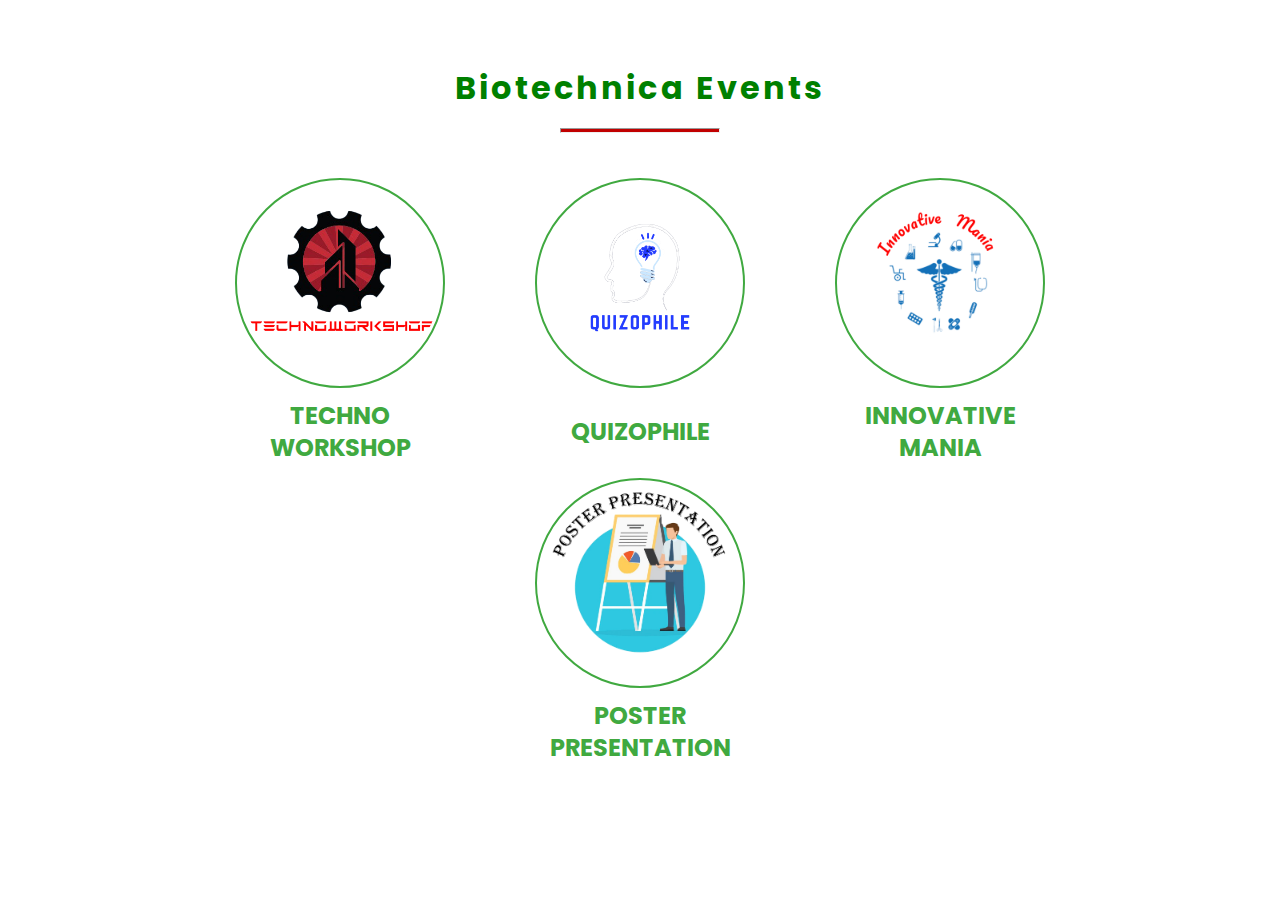
<file: assets/pages/biotechnia.html>
<!DOCTYPE html>
<html lang="en">

<head>
     <meta charset="UTF-8">
     <meta http-equiv="X-UA-Compatible" content="IE=edge">
     <meta name="viewport" content="width=device-width, initial-scale=1.0">
     <link rel="stylesheet" href="/assets/css/event-portfolio.css">

     <!-- fonts -->
     <link rel="preconnect" href="https://fonts.googleapis.com">
     <link rel="preconnect" href="https://fonts.gstatic.com" crossorigin>
     <link href="https://fonts.googleapis.com/css2?family=Edu+QLD+Beginner&family=Open+Sans:wght@300&family=Poppins:ital,wght@0,200;0,400;0,500;1,200;1,300&display=swap"
          rel="stylesheet">
     <script src="https://code.jquery.com/jquery-3.4.1.min.js"
          integrity="sha256-CSXorXvZcTkaix6Yvo6HppcZGetbYMGWSFlBw8HfCJo=" crossorigin="anonymous"></script>
     <title>Biotechnica</title>
</head>

<body>
     <section class="events-wrapper">
          <div class="event-heading">
               <h2>Biotechnica Events</h2>
               <hr>
          </div>

          <div class="events">

               <div id="bio1" class="event-card">
                    <div class="event-img">
                         <img src="/assets/images/events/technoWorkshop_logo.png" alt="Event-1" />
                    </div>
                    <div class="event-title">
                         <h2>TECHNO WORKSHOP</h2>
                    </div>
               </div>
               <div id="bio2" class="event-card">
                    <div class="event-img">
                         <img src="/assets/images/events/quizophile_logo.png" alt="Event-2" />
                    </div>
                    <div class="event-title">
                         <h2>Quizophile</h2>
                    </div>
               </div>
               <div id="bio3" class="event-card">
                    <div class="event-img">
                         <img src="/assets/images/events/InnovativemaniaLOGO.png" alt="Event-3" />
                    </div>
                    <div class="event-title">
                         <h2>Innovative Mania</h2>
                    </div>
               </div>
               <div id="bio4" class="event-card">
                    <div class="event-img">
                         <img src="/assets/images/events/posterpresentationBio_logo.png" alt="Event-4" />
                    </div>
                    <div class="event-title">
                         <h2>Poster Presentation</h2>
                    </div>
               </div>
          </div>
          <div id="viewBio1" class="viewer-wrapper">
               <div class="btn-close ">
                    X
               </div>
               <div class="container">
                    <div class="imgBx">
                         <img src="/assets/images/events/technoWorkshop_poster2.png">
                    </div>
                    <div class="details">
                         <div class="content">
                              <h2>Techno Workshop<br><br>
                              </h2>
                              <p class="desc">
                                   Capital Equipment of Cardiac OT <br><br>
                                   <b>Rules & Regulations</b>: <br>
                                   <b>(1)</b> Registration will be based on first come first serve basis. <br>
                                   <b>(2)</b> Certificate will be given to the each participant. <br><br>
                                   <b>Date & Time</b>: 14/10/2022-Friday-2nd slot (1:30PM-3:30PM) <br><br>
                                   <b>Venue</b>: Room no. 120, Biomedical Main Building <br><br>
                                   <b>Faculty Coordinators</b>: <br>
                                   Prof. R.K. Patel <br><br>
                                   <b>Student Coordinators</b>: <br>
                                   Yash Chaudhary <br>
                                   Sidharthsinh Jadeja
                              </p>
                              <div class="btn-div"><h3>Log-in or sign-up to participate in this event.</h3></div>
                         </div>
                    </div>
               </div>
          </div>
          <div id="viewBio2" class="viewer-wrapper">
               <div class="btn-close ">
                    X
               </div>
               <div class="container">
                    <div class="imgBx">
                         <img src="/assets/images/events/quizophile_poster2.png">
                    </div>
                    <div class="details">
                         <div class="content">
                              <h2>Quizophile<br><br>
                              </h2>
                              <p class="desc">
                                   There will be a quiz competition between participants based on technical area,
                                   current affairs , film & media etc .It will be having 4 rounds of the quiz consist of
                                   different formats like rapid fire round , Buzzer round, audio &visual round and
                                   general around <br><br>

                                   <b>Rules & Regulations</b>: <br>
                                   <b>(1) General Round</b>: In this round each team has its own quota of 6 questions
                                   and other
                                   questions passed to it from the previous team that did not answer. A team gets 30
                                   seconds to answer the question intended for it, and is awarded 30 points for
                                   answering it. <br>
                                   <b>(2) Rapid Fire round</b>: In this round each team will be asked 10 questions one
                                   after another. On the immediate completion of a question, each team gets 5 seconds to
                                   answer it. If a team is not able to answer a question, they can pass it for the next
                                   question. There is no team discussion in this round. 10 points is awarded for the
                                   correct answer. <br>
                                   <b>(3) Buzzer Round</b>: 10 questions will be fired at all the teams one after
                                   another. The
                                   teams can discuss among themselves and then press the buzzer/bell to answer the
                                   question first. No discussion is allowed after pressing the buzzer. The question has
                                   to be answered in 20 seconds. If a question is not answered by the first team who
                                   pressed the bell. The team that pressed the bell next gets to answer. The team that
                                   presses the buzzer/bell first gets a chance to answer it. 10 points for the correct
                                   answer and minus 5 points for the wrong answer. If a team doesn't answer or gives
                                   wrong answers after they press buzzer they also lose 5 points. <br>
                                   <b>(4) Audio-Visual round</b>: Each Team will be shown a picture with a quotation.
                                   The team has
                                   to complete the quotation. The team has 15 seconds to complete the quotation. The
                                   teams will be made to listen to an audio clip. The team has to guess the name of the
                                   song or sing certain lines from the song as asked by the quiz master. Questions will
                                   not be passed to the next team. <br><br>

                                   <b>Evaluation Criteria</b>: <br>
                                   Maximum correct answer gets the point. <br><br>

                                   <b>Date & Time</b>: 15th oct 2022 - 11:30 PM TO 01:30 PM <br><br>
                                   <b>Venue</b>: 120, Main Building <br><br>
                                   <b>Faculty Coordinators</b>: <br>
                                   Prof. Heena Patel <br>
                                   Prof.Vaishvi Patel <br><br>

                                   <b>Student Coordinators</b>: <br>
                                   Bhoomi Patel <br>
                                   Shah Jaydeep <br>
                                   Jain Dhaumya <br><br>
                              </p>
                              <div class="btn-div"><h3>Log-in or sign-up to participate in this event.</h3></div>
                         </div>
                    </div>
               </div>
          </div>
          <div id="viewBio3" class="viewer-wrapper">
               <div class="btn-close ">
                    X
               </div>
               <div class="container">
                    <div class="imgBx">
                         <img src="/assets/images/events/InnovativeManiaposter2.png">
                    </div>
                    <div class="details">
                         <div class="content">
                              <h2>Innovative Mania<br></h2><br>
                              <div style="display: flex;">
                                   <div style="width: 200px;">
                                        <h4>Sponsored by : </h4>
                                   </div>
                                   <div>
                                        <img src="/assets/images/SSIP_LOGo_cropped.png" alt="SSIP" style="height: 70%; width: 30%">
                                   </div>
                              </div>
                              <p class="desc">
                                   We welcome new innovative ideas And Provide Stage For the Students So they can
                                   Perform their Innovative Ideas & Represent Their Models. <br><br>

                                   <b>Rules & Regulations</b>: <br>
                                   <b>(1)</b> The project may be undertaken by individual student or in group not
                                   exceeding
                                   three members. <br>
                                   <b>(2)</b> There will be 2 stage assessments of Projects for final selection. <br>
                                   I. PHASE I, which is Pre-assessment stage, Based on the project abstract submitted by
                                   you. <br>
                                   II. PHASE II which is final assessment stage, Based on Video demonstration of working
                                   of project send by you. <br>
                                   <b>(3)</b>The participants will have to send their Project abstract on or before 05
                                   oct 2022,
                                   4:00 PM to hbc02@ganpatuniversity.ac.in with the Title of your project. <br>
                                   <b>(4)</b> There should be a title, name of team members, college name, email address
                                   and
                                   mobile number at the top of the abstract. <br>
                                   <b>(5)</b> The abstract will be selected on the basis of; <br>
                                   I. Addresses the critical challenges of the current health care scenario. <br>
                                   II. Innovation - either replacing the current technology or your own idea. <br>
                                   III. Economic and feasible aspects. <br>
                                   <b>(6)</b> After the selection of the abstract, the participants must make a video
                                   demonstrating the working of their project and send it in CD/DVD on or before 10
                                   October 2022, 4:00 PM to the event coordinator. <br>
                                   <b>(7)</b> Shortlisted projects for participation in the competition will be informed
                                   by
                                   e-mail & published in our website from time to time. <br>
                                   <b>(8)</b> You must Give your Requirements list in Advanced.
                                   <br><br>

                                   <b>Evaluation Criteria</b>: <br>
                                   Result should be based on innovation , problem identification , good knowledge of
                                   software , Project Result should be cleared <br><br>

                                   <b>Date & Time</b>: 14/10/2022, 11:00 AM to 1:00 PM<br><br>
                                   <b>Venue</b>: 118 A Lab, Main Building <br><br>
                                   <b>Faculty Coordinators</b>: <br>
                                   Himal Chitara <br>
                                   Devarshi Pandya <br><br>

                                   <b>Student Coordinators</b>: <br>
                                   Easha Desai <br>
                                   Prajyot Patil <br>
                                   Patel Vishvam <br><br>
                              </p>
                              <div class="btn-div"><h3>Log-in or sign-up to participate in this event.</h3></div>
                         </div>
                    </div>
               </div>
          </div>
          <div id="viewBio4" class="viewer-wrapper">
               <div class="btn-close ">
                    X
               </div>
               <div class="container">
                    <div class="imgBx">
                         <img src="/assets/images/events/posterpresentationBio_poster2.png">
                    </div>
                    <div class="details">
                         <div class="content">
                              <h2>Poster Presentation<br><br>
                              </h2>
                              <p class="desc">
                                   Students will display their poster and will be available for viewers to answer their
                                   questions. <br><br>

                                   <b>Rules & Regulations</b>: <br>
                                   <b>(1)</b> Each Participant or each group can post only one Poster. <br>
                                   <b>(2)</b> Idea and content should be original. <br>
                                   <b>(3)</b> It should be Relevant to the theme. <br>
                                   <b>(4)</b> Text and graphics should be clear and readable by the 2feet away. <br>
                                   <b>(5)</b> Size of poster should be A2 (16.5 * 23.4"). <br>
                                   <b>(6)</b> Title should be relevant and short. <br>
                                   <b>(7)</b> Maximum 3 students are allowed in each groups. <br>
                                   <br><br>

                                   <b>Evaluation Criteria</b>: <br>
                                   <b>(1)</b> Ability to Stand Alone <br>
                                   <b>(2)</b> Overall Visual Appeal <br>
                                   <b>(3)</b> Quality of Graphics <br>
                                   <b>(4)</b> Appropriate and Relevant Content <br>
                                   <b>(5)</b> Oral Presentation of Poster <br>
                                   <br><br>

                                   <b>Date & Time</b>: 15th October, 2022 Time: 9:30 am onwards <br><br>
                                   <b>Venue</b>: Biomedical Lab <br><br>
                                   <b>Faculty Coordinators</b>: <br>
                                   Dipa Jarecha <br>
                                   Himal Chitara <br><br>

                                   <b>Student Coordinators</b>: <br>
                                   Simran Yadav <br>
                                   Hiral Sosa <br><br>
                              </p>
                              <div class="btn-div"><h3>Log-in or sign-up to participate in this event.</h3></div>
                         </div>
                    </div>
               </div>
          </div>

     </section>

     <script src="/assets/js/viewer.js"></script>

</body>

</html>
</file>
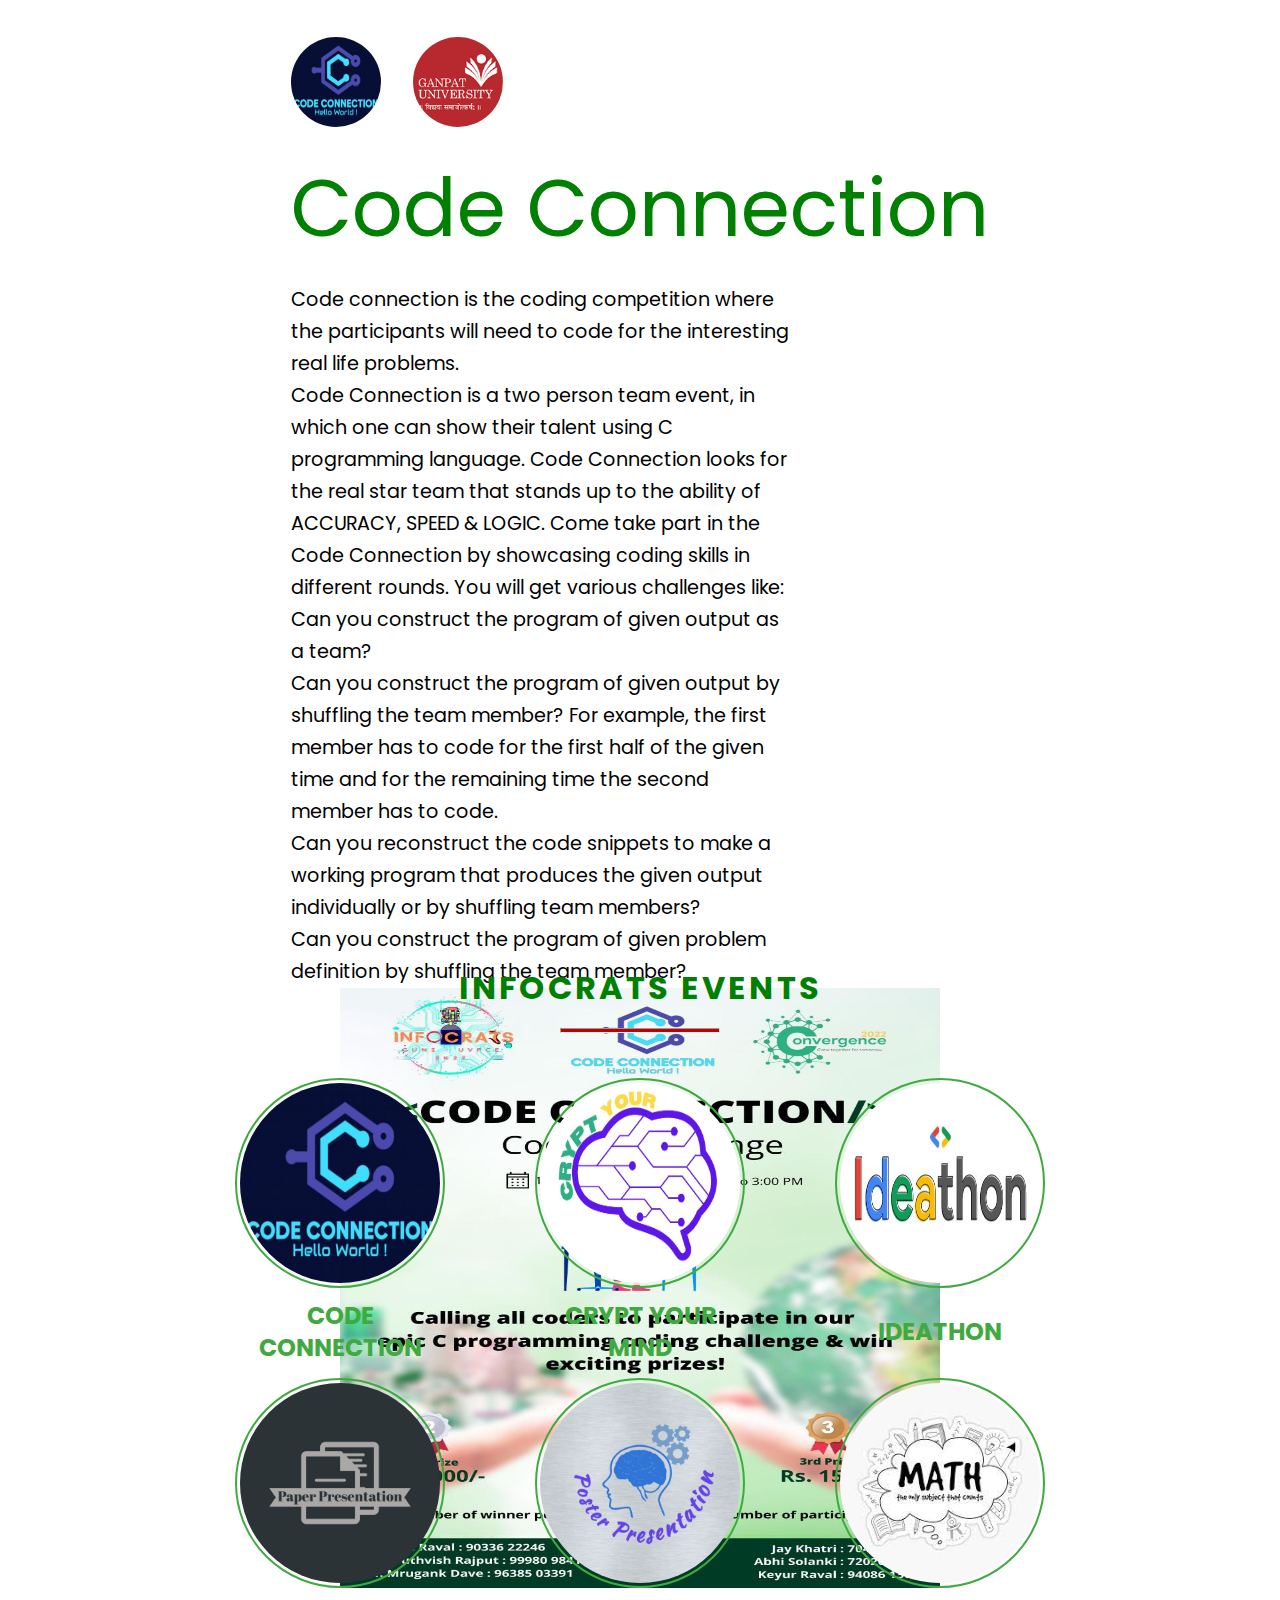
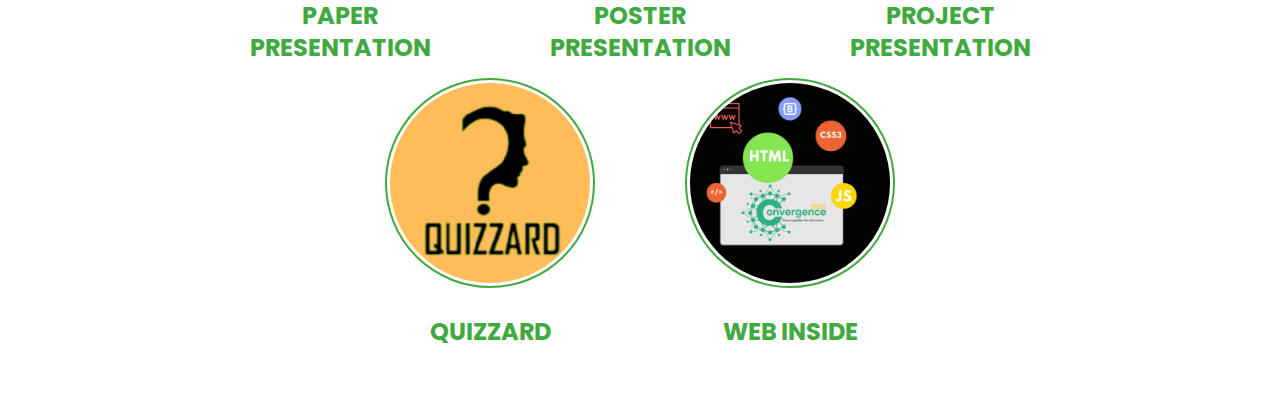
<file: assets/pages/cc.html>
<!DOCTYPE html>
<html lang="en">

<head>
     <meta charset="UTF-8">
     <meta http-equiv="X-UA-Compatible" content="IE=edge">
     <meta name="viewport" content="width=device-width, initial-scale=1.0">
     <link rel="stylesheet" href="/assets/css/event-portfolio.css">

     <!-- fonts -->
     <link rel="preconnect" href="https://fonts.googleapis.com">
     <link rel="preconnect" href="https://fonts.gstatic.com" crossorigin>
     <link href="https://fonts.googleapis.com/css2?family=Edu+QLD+Beginner&family=Open+Sans:wght@300&family=Poppins:ital,wght@0,200;0,400;0,500;1,200;1,300&display=swap"
          rel="stylesheet">
     <script src="https://code.jquery.com/jquery-3.4.1.min.js"
          integrity="sha256-CSXorXvZcTkaix6Yvo6HppcZGetbYMGWSFlBw8HfCJo=" crossorigin="anonymous"></script>
     <title>Biotechnia</title>
</head>

<body>
     <section class="event-landing">
          <div class="hero-details">
               <div class="event-logo">
                    <img src="/assets/images/events/cc.jpeg" alt="Infocarts">
                    <img src="/assets/images/events/ganpat-logo.png" alt="">
               </div>
               <div class="hero-title">
                    <span>Code Connection</span>
               </div>
               <div class="hero-desc">
                Code connection is the coding competition where the participants will need to code for the interesting real life problems.<br>
                Code Connection is a two person team event, in which one can show their talent using C programming language. Code Connection looks for the real star team that stands up to the ability of ACCURACY, SPEED & LOGIC. Come take part
                in the Code Connection by showcasing coding skills in different rounds. You will get various challenges like:<br>
                Can you construct the program of given output as a team?<br>
                Can you construct the program of given output by shuffling the team member? For example, the first member has to code for the first half of the given time and for the remaining time the second member has to code.<br>
                Can you reconstruct the code snippets to make a working program that produces the given output individually or by shuffling team members?<br>
                Can you construct the program of given problem definition by shuffling the team member?                
               </div>
               <!-- <div class="hero-logos">
                    <img src="./images/electrabuzz-2.JPG" alt="">
                    <img src="./images/maritech.png" alt="">
                    <img src="./images/MECH MECHATO.jpeg" alt="">
               </div> -->
          </div>
          <div class="hero-img">
               <img src="/assets/images/ccposter.jfif" alt="">
          </div>
     </section>

     <section class="events-wrapper">
          <div class="event-heading">
               <h2>INFOCRATS EVENTS</h2>
               <hr>
          </div>

          <div class="events">

               <div class="event-card">
                    <div class="event-img">
                         <img src="/assets/images/events/cc.jpeg" alt="Event-1" />
                    </div>
                    <div class="event-title">
                         <h2>Code Connection</h2>
                    </div>
               </div>
               <div class="event-card">
                    <div class="event-img">
                         <img src="/assets/images/events/cym.jpg" alt="Event-2" />
                    </div>
                    <div class="event-title">
                         <h2>Crypt Your Mind</h2>
                    </div>
               </div>
               <div class="event-card">
                    <div class="event-img">
                         <img src="/assets/images/events/idea.jpg" alt="Event-3" />
                    </div>
                    <div class="event-title">
                         <h2>Ideathon</h2>
                    </div>
               </div>
               <div class="event-card">
                    <div class="event-img">
                         <img src="/assets/images/events/lp.jpg" alt="Event-4" />
                    </div>
                    <div class="event-title">
                         <h2>Paper Presentation</h2>
                    </div>
               </div>
               <div class="event-card">
                    <div class="event-img">
                         <img src="/assets/images/events/pp.jpg" alt="Event-5" />
                    </div>
                    <div class="event-title">
                         <h2>Poster Presentation</h2>
                    </div>
               </div>
               <div class="event-card">
                    <div class="event-img">
                         <img src="/assets/images/events/mathmagix.jpeg" alt="Event-6" />
                    </div>
                    <div class="event-title">
                         <h2>Project Presentation</h2>
                    </div>
               </div>
               <div class="event-card">
                    <div class="event-img">
                         <img src="/assets/images/events/q.jpg" alt="Event-7" />
                    </div>
                    <div class="event-title">
                         <h2>Quizzard</h2>
                    </div>
               </div>
               <div class="event-card">
                    <div class="event-img">
                         <img src="/assets/images/events/wi.png" alt="Event-8" />
                    </div>
                    <div class="event-title">
                         <h2>Web Inside</h2>
                    </div>
               </div>

          </div>
          <div class="viewer-wrapper">
               <div class="btn-close ">
                    X
               </div>
               <div class="container">
                    <div class="imgBx">
                         <img src="/assets/images/ccposter.jfif">
                    </div>
                    <div class="details">
                         <div class="content">
                              <h2>Infocrats <br>
                                   <span>Code Connection</span>
                              </h2>
                              <p class="desc">
                                   Lorem ipsum dolor sit amet consectetur adipisicing elit.
                                   Velit optio qui maiores debitis. Sequi totam aperiam
                                   doloribus quas rem odit eius pariatur! Minima cum
                                   molestiae explicabo labore expedita voluptate perspiciatis
                                   quo adipisci, doloremque quisquam officiis, ea, sapiente
                                   maiores quos autem provident animi cupiditate fuga.
                                   Impedit aliquam deserunt in illum commodi!
                                   Lorem ipsum dolor sit amet consectetur adipisicing elit.
                                   Velit optio qui maiores debitis. Sequi totam aperiam
                                   doloribus quas rem odit eius pariatur! Minima cum
                                   molestiae explicabo labore expedita voluptate perspiciatis
                                   quo adipisci, doloremque quisquam officiis, ea, sapiente
                                   maiores quos autem provident animi cupiditate fuga.
                                   Impedit aliquam deserunt in illum commodi!
                              </p>
                              <div class="cords-detail">
                                   <div class="cord-title">
                                        <h2>Co-Ordinators</h2>
                                   </div>
                                   <div class="cord">
                                        <a href="#">Faizal Kadiwal<br></a>
                                        <a href="#">Abhi Solanki<br></a>
                                        <a href="#">Jay Khatri<br></a>
                                        <a href="#">Faizal Kadiwal<br></a>
                                        <a href="#">Abhi Solanki<br></a>
                                        <a href="#">Jay Khatri<br></a>
                                   </div>
                              </div>
                              <div class="btn-div"><button>Register Now</button></div>
                         </div>
                    </div>
               </div>
          </div>


     </section>

     <script src="/assets/js/viewer.js"></script>

</body>

</html>
</file>
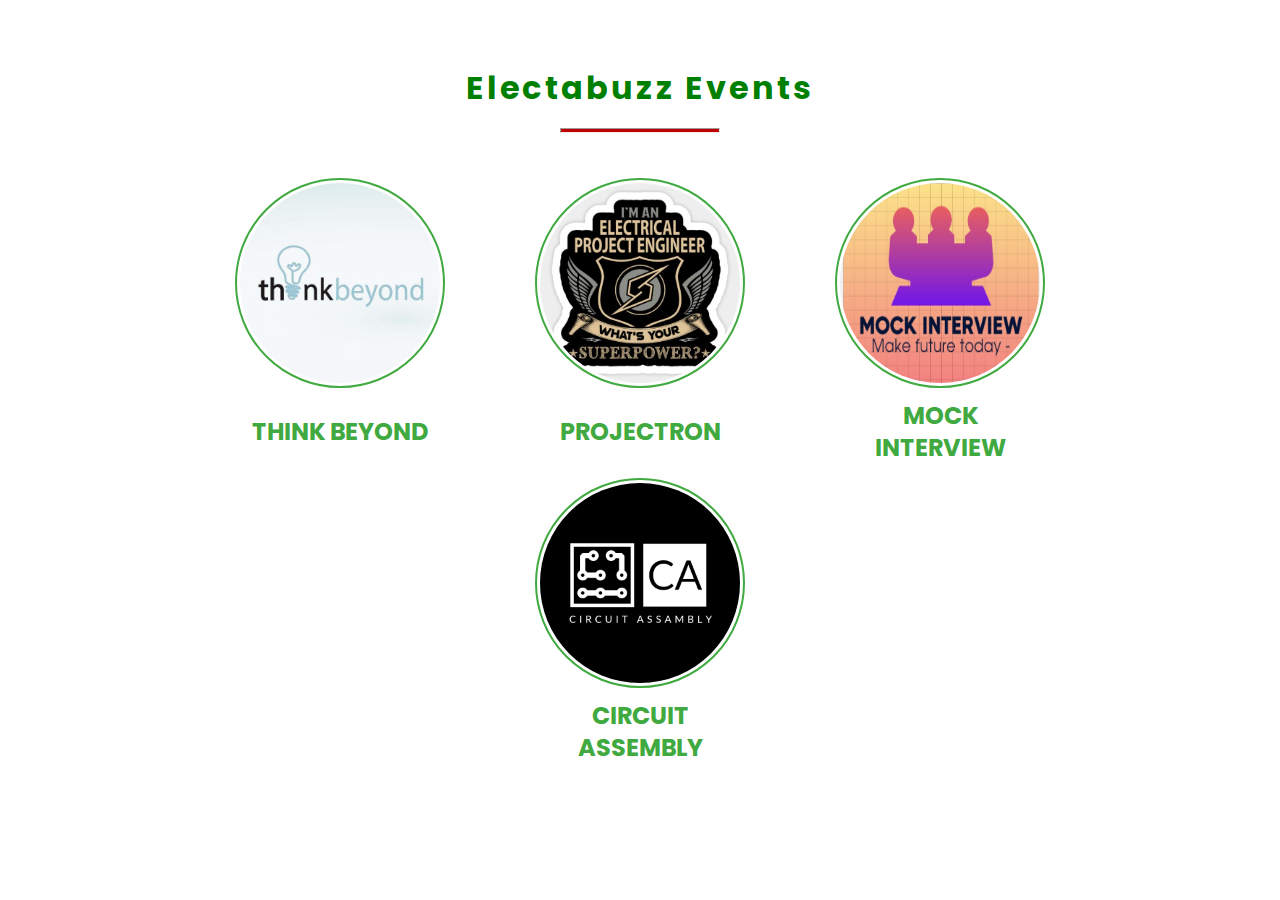
<file: assets/pages/electrabuzz.html>
<!DOCTYPE html>
<html lang="en">

<head>
     <meta charset="UTF-8">
     <meta http-equiv="X-UA-Compatible" content="IE=edge">
     <meta name="viewport" content="width=device-width, initial-scale=1.0">
     <link rel="stylesheet" href="/assets/css/event-portfolio.css">

     <!-- fonts -->
     <link rel="preconnect" href="https://fonts.googleapis.com">
     <link rel="preconnect" href="https://fonts.gstatic.com" crossorigin>
     <link href="https://fonts.googleapis.com/css2?family=Edu+QLD+Beginner&family=Open+Sans:wght@300&family=Poppins:ital,wght@0,200;0,400;0,500;1,200;1,300&display=swap"
          rel="stylesheet">
     <script src="https://code.jquery.com/jquery-3.4.1.min.js"
          integrity="sha256-CSXorXvZcTkaix6Yvo6HppcZGetbYMGWSFlBw8HfCJo=" crossorigin="anonymous"></script>
     <title>Electabuzz</title>
</head>

<body>
     <section class="events-wrapper">
          <div class="event-heading">
               <h2>Electabuzz Events</h2>
               <hr>
          </div>

          <div class="events">

               <div id= "e1" class="event-card">
                    <div class="event-img">
                         <img src="/assets/images/events/tb.jpg" alt="Event-1" />
                    </div>
                    <div class="event-title">
                         <h2>THINK BEYOND</h2>
                    </div>
               </div>
               <div id= "e2" class="event-card">
                    <div class="event-img">
                         <img src="/assets/images/events/pe.jpeg" alt="Event-2" />
                    </div>
                    <div class="event-title">
                         <h2>PROJECTRON</h2>
                    </div>
               </div>
               <div id= "e3" class="event-card">
                    <div class="event-img">
                         <img src="/assets/images/events/mi.jpeg" alt="Event-3" />
                    </div>
                    <div class="event-title">
                         <h2>MOCK INTERVIEW</h2>
                    </div>
               </div>
               <div id= "e4" class="event-card">
                    <div class="event-img">
                         <img src="/assets/images/events/ca.JPG" alt="Event-4" />
                    </div>
                    <div class="event-title">
                         <h2>CIRCUIT ASSEMBLY</h2>
                    </div>
               </div>
          </div>
          <div id="viewE1" class="viewer-wrapper">
               <div class="btn-close ">
                    X
               </div>
               <div class="container">
                    <div class="imgBx">
                         <img src="/assets/images/events/thinkBeyond_poster.jpg">
                    </div>
                    <div class="details">
                         <div class="content">
                              <h2>Think Beyond<br></h2><br>
                              <div style="display: flex;">
                                   <div style="width: 200px;">
                                        <h4>Sponsored by : </h4>
                                   </div>
                                   <div>
                                        <img src="/assets/images/SSIP_LOGo_cropped.png" alt="SSIP" style="height: 70%; width: 30%">
                                   </div>
                              </div>
                              <p class="desc">
                                   This is the event where student will present their Innovative Idea. <br><br>

                                   <b>Rules & Regulations</b>: <br>
                                   <b>(1)</b> Idea must reflect the innovativeness and its feasibility of the project. <br>
                                   <b>(2)</b> Maximum three participants are allowed per team. <br>
                                   <b>(3)</b> Each group have to prepare a chart or model or poster approximately A2 size. <br>
                                   <b>(4)</b> The total time duration for explaining the idea and time will be given only 10 minutes (8 minutes for explanation + 2 minutes for question-answer) <br>
                                   <b>(5)</b> Participants from same institutes and department can form a team. <br>
                                   <b>(6)</b> All the participants will be awarded participation certificate. <br>
                                   <b>(7)</b> Certificate of Excellence will be awarded to Winning teams. <br><br>
                                   <b>Design & Layout Specification</b>: <br>
                                   <b>(1)</b> The poster should be designed on the A2 size sheet. <br>
                                   <b>(2)</b> A banner displaying your poster Title, Name and College should be positioned at Top-Centre of the board.
                                   <br><br>

                                   <b>Evaluation Criteria</b>: <br>
                                   Ranking for event  will be given by Judge panel.
                                   <br><br>

                                   <b>Date & Time</b>: 14th 0ctober 2022, 01:30 pm to 3:30 pm <br><br>
                                   <b>Venue</b>: EED, UVPCE <br><br>
                                   <b>Faculty Coordinator</b>: Prof. N. N. Patel
                                   <br><br>

                                   <b>Student Coordinator</b>: Harshil Patel
                                   <br><br>
                              </p>
                              <div class="btn-div"><h3>Log-in or sign-up to participate in this event.</h3></div>
                         </div>
                    </div>
               </div>
          </div>
          <div id="viewE2" class="viewer-wrapper">
               <div class="btn-close ">
                    X
               </div>
               <div class="container">
                    <div class="imgBx">
                         <img src="/assets/images/events/projectron_poster.jpg">
                    </div>
                    <div class="details">
                         <div class="content">
                              <h2>Projectron<br><br></h2>
                              <!-- <h4>(Innovative Idea Competition)</h4> <br><br> -->
                              <p class="desc">
                                   This is the event where student will present their Project Model. <br><br>

                                   <b>Rules & Regulations</b>: <br>
                                   <b>(1)</b> Maximum three participants are allowed per team. <br>
                                   <b>(2)</b> Model of project must be required. <br>
                                   <b>(3)</b> Model for PROJECTRON must be related to Electrical Engineering <br>
                                   <b>(4)</b> The total time duration for explaining the model will be 10 minutes. (8 minutes for explanation + 2 minutes for question-answer) <br>
                                   <b>(5)</b> Participants from same institutes and department can form a team. <br>
                                   <b>(6)</b> All the participants will be awarded participation certificate. Certificate of Excellence will be awarded to Winning teams <br>
                                   <b>(7)</b> Measuring instruments & required supply should be provided by us only, other instruments and model equipment's will not provide. <br>
                                   <b>(8)</b> Working model of PROJECTRON should bring in campus at your own risk, no fund will provided if damaged caused by other external reasons or during the demonstration in event.
                                   <br><br>

                                   <b>Evaluation Criteria</b>: <br>
                                   Ranking for PROJECTRON will be given by Judge panel.
                                   <br><br>

                                   <b>Date & Time</b>: 14th 0ctober 2022, 11:00 am to 1:00 pm <br><br>
                                   <b>Venue</b>: EED, UVPCE <br><br>
                                   <b>Faculty Coordinator</b>: Prof. N. N. Patel
                                   <br><br>

                                   <b>Student Coordinator</b>: Vaibhav Patel
                                   <br><br>
                              </p>
                              <div class="btn-div"><h3>Log-in or sign-up to participate in this event.</h3></div>
                         </div>
                    </div>
               </div>
          </div>
          <div id="viewE3" class="viewer-wrapper">
               <div class="btn-close ">
                    X
               </div>
               <div class="container">
                    <div class="imgBx">
                         <img src="/assets/images/events/mockInterview_poster.jpg">
                    </div>
                    <div class="details">
                         <div class="content">
                              <h2>Mock Interview<br><br></h2>
                              <p class="desc">
                                   This is the event where student will appear in a Mock Test, Group Discussion & Mock Interview.
                                   <br><br>

                                   <b>Rules & Regulations</b>: <br>
                                   ➔ Eligibility for Junior Electrical Engineer level: Student from diploma final year and B.Tech/B.E. Second year. <br>
                                   ➔ Eligibility for Deputy Electrical Engineer level: Student from B.Tech/B.E. Third year and final year. <br>
                                   ➔ Eligibility for Senior Electrical Engineer level: Student from B.Tech/B.E. Final year and M.Tech/M.E. <br>
                                   ➔ Participants should come in a formal dress code and bring only photocopy of necessary documents with their identification proof. <br>
                                   ➔ <b>Elimination Round</b>:<br> 
                                   <b>(1)</b> A technical test of 30 Marks will be conducted. <br>
                                   <b>(2)</b> Total time duration will be 20 Minutes. <br>
                                   <b>(3)</b> Student who will be shortlisted can proceed in the next round. <br>
                                   ➔ <b>Discussion</b>:<br> 
                                   <b>(1)</b> From the short listed participants, groups for discussion will be formed on the basis of online test raking. <br>
                                   <b>(2)</b> The individual performance during group discussion will be judged by penal of experts. <br>
                                   <b>(3)</b> Student who will be shortlisted can proceed in the next round. <br>
                                   ➔ <b>Interview</b>:<br> 
                                   A panel of experts will ask technical, managerial and general knowledge related questions and will give their Judgment.
                                   <br><br>

                                   <b>Evaluation Criteria</b>: <br>
                                   Participants written test and technical knowledge.
                                   <br><br>

                                   <b>Date & Time</b>: 15th 0ctober 2022, 11:30 am to 1:30 pm <br><br>
                                   <b>Venue</b>: EED, UVPCE <br><br>
                                   <b>Faculty Coordinator</b>: Prof. N. N. Patel
                                   <br><br>

                                   <b>Student Coordinator</b>: Smit Patel
                                   <br><br>
                              </p>
                              <div class="btn-div"><h3>Log-in or sign-up to participate in this event.</h3></div>
                         </div>
                    </div>
               </div>
          </div>
          <div id="viewE4" class="viewer-wrapper">
               <div class="btn-close ">
                    X
               </div>
               <div class="container">
                    <div class="imgBx">
                         <img src="/assets/images/events/circuitAssembly_poster.jpg">
                    </div>
                    <div class="details">
                         <div class="content">
                              <h2>Circuit Assembly<br><br></h2>
                              <p class="desc">
                                   This is the event where participants should design and development of electrical field related circuit. <br><br>

                                   <b>Rules & Regulations</b>: <br>
                                   <b>(1)</b> A tool kit of Electronics Devices will provide to the team. <br>
                                   <b>(2)</b> Participants will have to assemble the circuit before given time limit. <br>
                                   <b>(3)</b> They will have to assemble right circuit on bread board or PCB. <br>
                                   <b>(4)</b> Ranking to the them will be given on the basis of time bound assembly work and technical knowledge. <br>
                                   <b>(5)</b> First three ranker  will be winner.
                                   <br><br>

                                   <b>Evaluation Criteria</b>: <br>
                                   Circuit proper connection and satisfied result.
                                   <br><br>

                                   <b>Date & Time</b>: 15th 0ctober 2022 9:00 am to 11:00 am <br><br>
                                   <b>Venue</b>: EED, UVPCE <br><br>
                                   <b>Faculty Coordinator</b>: Prof. N. N. Patel
                                   <br><br>

                                   <b>Student Coordinator</b>: Hardik Prajapati
                                   <br><br>
                              </p>
                              <div class="btn-div"><h3>Log-in or sign-up to participate in this event.</h3></div>
                         </div>
                    </div>
               </div>
          </div>

     </section>

     <script src="/assets/js/viewer.js"></script>

</body>

</html>
</file>
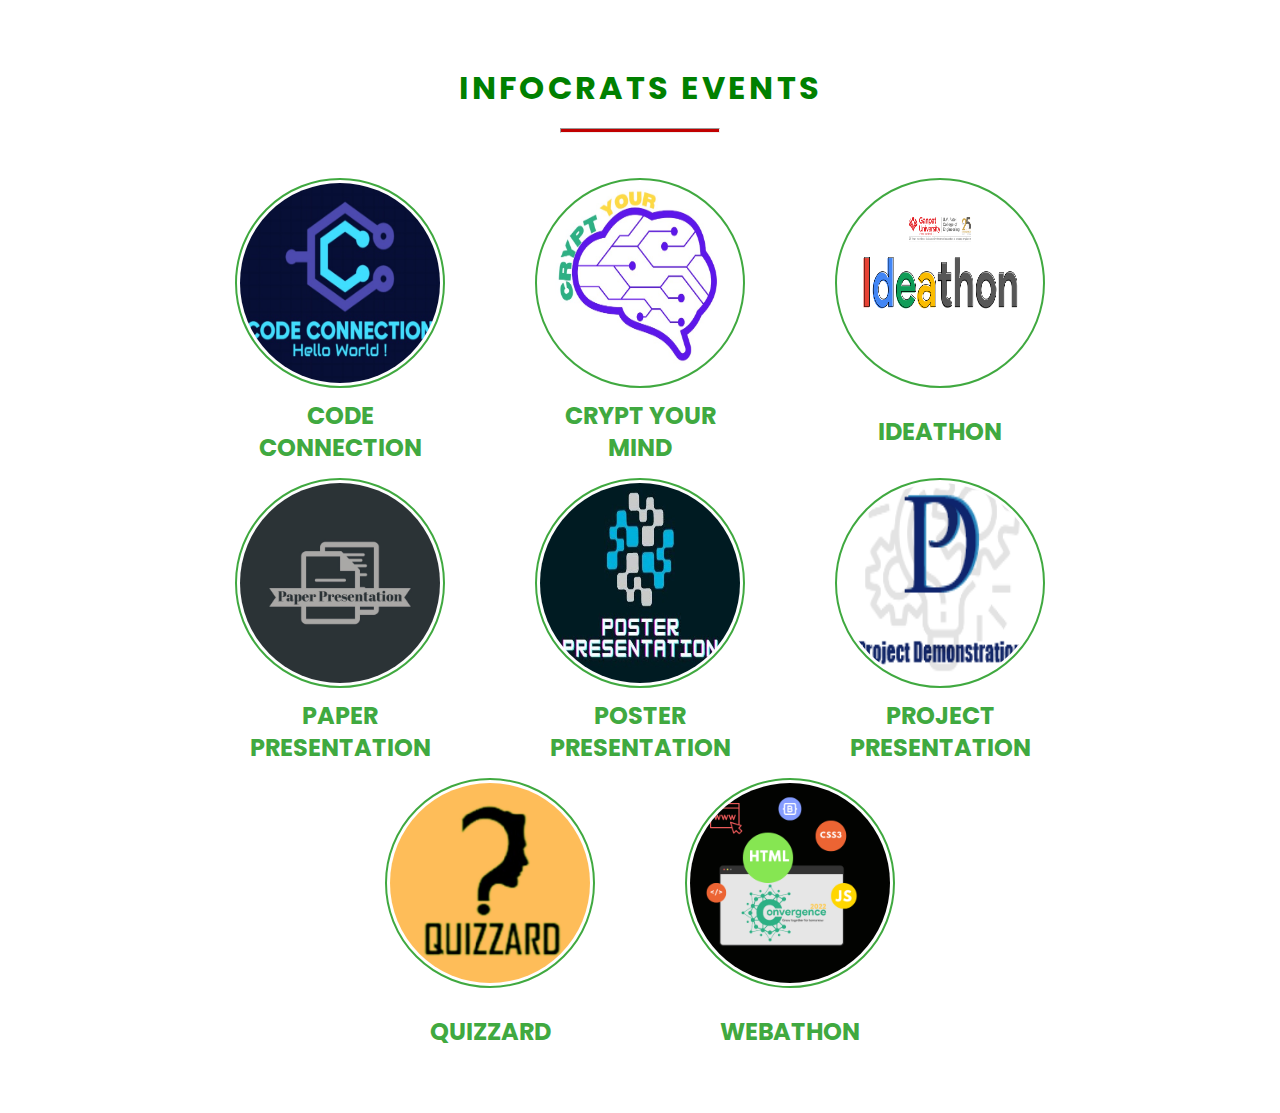
<file: assets/pages/infocarts.html>
<!DOCTYPE html>
<html lang="en">

<head>
     <meta charset="UTF-8">
     <meta http-equiv="X-UA-Compatible" content="IE=edge">
     <meta name="viewport" content="width=device-width, initial-scale=1.0">
     <link rel="stylesheet" href="/assets/css/event-portfolio.css">

     <!-- fonts -->
     <link rel="preconnect" href="https://fonts.googleapis.com">
     <link rel="preconnect" href="https://fonts.gstatic.com" crossorigin>
     <link href="https://fonts.googleapis.com/css2?family=Edu+QLD+Beginner&family=Open+Sans:wght@300&family=Poppins:ital,wght@0,200;0,400;0,500;1,200;1,300&display=swap"
          rel="stylesheet">
     <script src="https://code.jquery.com/jquery-3.4.1.min.js"
          integrity="sha256-CSXorXvZcTkaix6Yvo6HppcZGetbYMGWSFlBw8HfCJo=" crossorigin="anonymous"></script>
     <title>Infocrats</title>
</head>

<body>
     <!-- <section class="event-landing">
          <div class="hero-details">
               <div class="event-logo">
                    <img src="/assets/images/events/Infocrats.png" alt="Infocarts">
                    <img src="/assets/images/events/ganpat-logo.png" alt="">
               </div>
               <div class="hero-title">
                    Welcome <br>
                    To <span>Infocrats</span>
               </div>
               <div class="hero-desc">
                    <!-- Lorem ipsum dolor sit amet consectetur adipisicing elit. Culpa perferendis officia ipsum aut
                    repudiandae velit cupiditate delectus eum optio eaque.
                    Lorem ipsum dolor sit amet consectetur adipisicing elit. Culpa perferendis officia ipsum aut
                    repudiandae velit cupiditate delectus eum optio eaque. -->

               </div>
               <!-- <div class="hero-logos">
                    <img src="./images/electrabuzz-2.JPG" alt="">
                    <img src="./images/maritech.png" alt="">
                    <img src="./images/MECH MECHATO.jpeg" alt="">
               </div> -->
          <!-- </div>
          <div class="hero-img">
               <img src="/assets/images/events/infoc.png" alt="" style="transform: rotate(270deg);">
          </div> -->
     <!-- </section> -->
     <!-- <div><h1>HELLO</h1></div> -->
     <section class="events-wrapper">
          <div class="event-heading">
               <h2>INFOCRATS EVENTS</h2>
               <hr>
          </div>

          <div class="events">
               <div id="1" class="event-card">
                    <div class="event-img">
                         <img src="/assets/images/events/cc.jpeg" alt="Event-1" />
                    </div>
                    <div class="event-title">
                         <h2>Code Connection</h2>
                    </div>
               </div>
               <div id="2" class="event-card">
                    <div class="event-img">
                         <img src="/assets/images/events/cym.jpg" alt="Event-2" />
                    </div>
                    <div class="event-title">
                         <h2>Crypt Your Mind</h2>
                    </div>
               </div>
               <div id="3" class="event-card">
                    <div class="event-img">
                         <img src="/assets/images/events/ideathon_logo_updated.png" alt="Event-3" />
                    </div>
                    <div class="event-title">
                         <h2>Ideathon</h2>
                    </div>
               </div>
               <div id="4" class="event-card">
                    <div class="event-img">
                         <img src="/assets/images/events/lp.jpg" alt="Event-4" />
                    </div>
                    <div class="event-title">
                         <h2>Paper Presentation</h2>
                    </div>
               </div>
               <div id="5" class="event-card">
                    <div class="event-img">
                         <img src="/assets/images/events/poster-presentation_reena_poster.jpg" alt="Event-5" />
                    </div>
                    <div class="event-title">
                         <h2>Poster Presentation</h2>
                    </div>
               </div>
               <div id="6" class="event-card">
                    <div class="event-img">
                         <img src="/assets/images/events/pd.png" alt="Event-6" />
                    </div>
                    <div class="event-title">
                         <h2>Project Presentation</h2>
                    </div>
               </div>
               <!-- <div id="7" class="event-card">
                    <div class="event-img">
                         <img src="/assets/images/events/pd.png" alt="Event-6" />
                    </div>
                    <div class="event-title">
                         <h2>CosPlay</h2>
                    </div>
               </div> -->
               <div id="7" class="event-card">
                    <div class="event-img">
                         <img src="/assets/images/events/q.jpg" alt="Event-7" />
                    </div>
                    <div class="event-title">
                         <h2>Quizzard</h2>
                    </div>
               </div>
               <div id="8" class="event-card">
                    <div class="event-img">
                         <img src="/assets/images/events/wi.png" alt="Event-8" />
                    </div>
                    <div class="event-title">
                         <h2>Webathon</h2>
                    </div>
               </div>
          </div>
          <div id="view1" class="viewer-wrapper">
               <div class="btn-close ">
                    X
               </div>
               <div class="container">
                    <div class="imgBx">
                         <img src="/assets/images/ccposter.jfif">
                    </div>
                    <div class="details">
                         <div class="content">
                              <h2>Code Connection<br><br>
                              </h2>
                              <p class="desc">
                                   Code connection is the coding competition where the participants will need to code
                                   for the interesting real life problems. <br>
                                   Code Connection is a two person team event, in which one can show their talent using
                                   C programming language. Code Connection looks for the real star team that stands up
                                   to the ability of ACCURACY, SPEED & LOGIC. Come take part
                                   in the Code Connection by showcasing coding skills in different rounds. You will get
                                   various challenges like: <br>
                                   <b>(1)</b> Can you construct the program of given output as a team? <br>
                                   <b>(2)</b> Can you construct the program of given output by shuffling the team
                                   member? For
                                   example, the first member has to code for the first half of the given time and for
                                   the remaining time the second member has to code. <br>
                                   <b>(3)</b> Can you reconstruct the code snippets to make a working program that
                                   produces the
                                   given output individually or by shuffling team members? <br>
                                   <b>(4)</b> Can you construct the program of given problem definition by shuffling the
                                   team
                                   member? <br><br>

                                   <b>Rules & Regulations</b>: <br>
                                   <b>(1)</b> A group of two will form the participating team for the event. <br>
                                   <b>(2)</b> Participants will be given a blank A4 size paper for doing rough work.
                                   <br>
                                   <b>(3)</b> No external electronic data may be accessed at any time. This includes
                                   phones, USB
                                   drives, the internet, etc. <br>
                                   <b>(4)</b> The contest will consist of two rounds having a variety of problems. <br>
                                   <b>(5)</b> The permissible programming language is C only. <br>
                                   <b>(6)</b> All solutions will be submitted electronically. Solutions will be tested
                                   by the
                                   judges and feedback will be sent accordingly. <br>
                                   <b>(7)</b> Any unauthorized behavior will result in automatic disqualification. This
                                   includes
                                   but is not limited to: looking at other's work/solutions, using disallowed external
                                   resources, or attempting to hack the contest environment. <br>
                                   <b>(8)</b> Judges' decisions are final and will not be challenged in any case.
                                   <br><br>

                                   <b>Evaluation Criteria</b>: <br>
                                   <b>Round 1</b>: The maximum marks that can be availed by a group is 20 based on correct
                                   output with appropriate coding method. <br>
                                   <b>Round-2</b>: The maximum marks that can be availed by a group is 30 for a single problem
                                   (out of two) for different test cases. <br>
                                   <br><br>

                                   <b>Date & Time</b>: 14th October, 11:00 AM to 3:00 PM <br><br>
                                   <b>Venue</b>: NB-GF-005, New Engineering Building, UVPCE <br><br>
                                   <b>Faculty Coordinators</b>: <br>
                                   Prof. Ravi Raval <br> 
                                   Prof. Pruthvish Rajput <br> 
                                   Prof. Mrugank Dave <br><br>
                                   <b>Student Coordinator</b>: <br>
                                   Keyur Raval - 94086 13035 <br><br>
                                   <b>Volunteers</b>: <br>
                                   Abhi Solanki - 72020 96724 <br>
                                   Jay Khatri - 70465 66942
                              </p>
                              <!-- <div class="cords-detail">
                                   <div class="cord-title">
                                        <h2>Co-Ordinators</h2>
                                   </div>
                                   <div class="cord">
                                        <a href="#">Faizal Kadiwal<br></a>
                                        <a href="#">Abhi Solanki<br></a>
                                        <a href="#">Jay Khatri<br></a>
                                        <a href="#">Faizal Kadiwal<br></a>
                                        <a href="#">Abhi Solanki<br></a>
                                        <a href="#">Jay Khatri<br></a>
                                   </div>
                              </div> -->
                              <!-- <div class="btn-div"><button>Register Now</button></div> -->
                              <div class="btn-div"><h3>Log-in or sign-up to participate in this event.</h3></div>
                         </div>
                    </div>
               </div>
          </div>
          <div id="view2" class="viewer-wrapper">
               <div class="btn-close ">
                    X
               </div>
               <div class="container">
                    <div class="imgBx">
                         <img src="/assets/images/events/cym_poster_updated.jpeg">
                    </div>
                    <div class="details">
                         <div class="content">
                              <h2>Crypt Your Mind<br><br>
                                   <!-- <span>CYM</span> -->
                              </h2>
                              <div class="information">
                                   <p class="desc">
                                        Students will start one offline game.
                                        Those who complete the game first will unlock the second round first.
                                        In round-2, Students need to solve Scrambled words. Round-3 is the elimination
                                        round.<br><br>
                                        <b>Round 1 (head start)</b>: Basic game like google chrome offline game<br>
                                        <b>Round 2</b>: Cheats of a single phase will be given to the students and they
                                        have to arrange those words and make a sentence. Words will be jumbled.<br>
                                        <b>Round 3</b>: Buzzer round (Elimination round).<br><br>
                                        <b>Date & Time</b>: 15th October, 9.30 AM 2.00 PM<br><br>
                                        <b>Venue</b>: Classroom No: NBGF-108 and Lab-106 New Engineering Building,
                                        UVPCE<br><br>
                                        <b>Faculty Coordinators</b>:<br>
                                        Prof. Yogesh J. Prajapati<br>
                                        Prof. Nilesh A. Parmar<br>
                                        Prof. Nishi Patwa<br><br>
                                        <b>Student Coordinators</b>:<br>
                                        Tirth Patel - 8780848604<br><br>
                                        <b>Volunteers</b>:<br>
                                        Nishant Darji - 94273 24002 <br>
                                        Deep Patel - 94091 09915
                                   </p>
                              </div>
                              <!-- <div class="cords-detail">
                                   <div class="cord-title">
                                        <h2>Co-Ordinators</h2>
                                   </div>
                                   <div class="cord">
                                        <a href="#">Faizal Kadiwal<br></a>
                                        <a href="#">Abhi Solanki<br></a>
                                        <a href="#">Jay Khatri<br></a>
                                        <a href="#">Faizal Kadiwal<br></a>
                                        <a href="#">Abhi Solanki<br></a>
                                        <a href="#">Jay Khatri<br></a>
                                   </div>
                              </div> -->
                              <div class="btn-div"><h3>Log-in or sign-up to participate in this event.</h3></div>
                         </div>
                    </div>
               </div>
          </div>
          <div id="view3" class="viewer-wrapper">
               <div class="btn-close ">
                    X
               </div>
               <div class="container">
                    <div class="imgBx">
                         <img src="/assets/images/events/ideathon_poster_updated.jpg">
                    </div>
                    <div class="details">
                         <div class="content">
                              <h2>Ideathon<br>
                                 <br>
                                   <!-- <span>ideathon</span> -->
                              </h2>
                              <p class="desc">
                                   <b>What is Ideathon?</b><br>
                                   It is a short, intensive, workshop-like experience for students. Participants work in
                                   teams and use design thinking and innovative learning practices to ideate and
                                   collaborate on possible solutions.<br>
                                   This idea/solution based competition is divided into two parts :<br><br>
                                   <b>(1)</b> All the participants will be requested to submit a pitch deck in the given
                                   event format. This round will mentored and the teams will be informed about the
                                   necessary modifications that are to be made.(Online)<br>
                                   <b>(2)</b> In the 2nd part the teams will present their final presentation/pitch deck
                                   in front of the panel that would include industry experts.<br><br>
                                   <b>Team size</b>: 5 members (max)<br><br>
                                   <b>Focused topics</b>:<br>
                                   Internet of things (IoT)<br>
                                   Cyber security<br>
                                   Healthcare<br>
                                   Entertainment<br>
                                   Agriculture<br>
                                   General (Any)<br>
                                   Automobile (Electric Vehicles etc.)<br><br>
                                   <b>Rules & Regulations</b>:<br>
                                   Pitch deck that will be submitted in the 1st round should be adhering to the provided
                                   format.<br>
                                   For the 2nd round :<br>
                                   <b>(1)</b> Presentation time should not exceed 5 mins.<br>
                                   <b>(2)</b> Every member in the team is advised to be prepared for questions/answers
                                   from the
                                   panel.<br>
                                   Outfit : Formal (Indian/Western)<br>
                                   Every team should carry at least one laptop of their own.<br><br>
                                   <b>Evaluation Criteria</b>:<br>
                                   As per the judgements and suggestions of the Panel members the winner will be chosen.
                                   The winners will get prizes and the 1st prize winner will get 15 min. 1 on 1
                                   interaction time with our panel members for mentorship.<br><br>
                                   <b>Date & Time</b>: 15th October, 10:00 AM to 1:30 PM<br><br>
                                   <b>Venue</b>: Classroom No: PG Seminar Hall, New Engineering Building, UVPCE<br><br>
                                   <b>Faculty Coordinators</b>:<br>
                                   Prof. Bhumika Rathod - 91067 76024<br>
                                   Mr. Viki Patel - 97249 50271<br><br>
                                   <b>Student Coordinator</b>:<br>
                                   Khushi Mehta - 73597 69974<br>
                                   <!-- Vidhi Parikh - 72848 42191 -->
                                   <br><br>
                                   <b>Volunteers</b>: <br>
                                   Swapnil Zalavadia - 88498 30785<br>
                                   Jevin Kardani - 9737 286356<br>
                              </p>
                              <!-- <div class="cords-detail">
                                   <div class="cord-title">
                                        <h2>Co-Ordinators</h2>
                                   </div>
                                   <div class="cord">
                                        <a href="#">Faizal Kadiwal<br></a>
                                        <a href="#">Abhi Solanki<br></a>
                                        <a href="#">Jay Khatri<br></a>
                                        <a href="#">Faizal Kadiwal<br></a>
                                        <a href="#">Abhi Solanki<br></a>
                                        <a href="#">Jay Khatri<br></a>
                                   </div>
                              </div> -->
                              <div class="btn-div"><h3>Log-in or sign-up to participate in this event.</h3></div>
                         </div>
                    </div>
               </div>
          </div>
          <div id="view4" class="viewer-wrapper">
               <div class="btn-close ">
                    X
               </div>
               <div class="container">
                    <div class="imgBx">
                         <img src="/assets/images/events/paper-presentation_poster-2.png">
                    </div>
                    <div class="details">
                         <div class="content">
                              <h2>Paper Presentation<br><br>
                                   <!-- <span>paper presentation</span> -->
                              </h2>
                              <p class="desc">
                                   The paper presentation aims at giving a platform to young engineers to fuel their
                                   brains to ideate ideas that never existed. The event intends to encourage inventions,
                                   innovation, and research to promote their application for development in the computer
                                   and IT sectors of Engineering. Participants of this event are expected to prepare a
                                   paper about a real-life project topic or area and present it in front of
                                   experts.<br><br>
                                   <b>Rules & Regulations</b>:<br>
                                   <b>(1)</b> Each team consists of at most 2 members only.<br>
                                   <b>(2)</b> Duration for the paper presentation is a maximum of 15 minutes.<br>
                                   <b>(3)</b> Use only Microsoft PowerPoint presentation<br>
                                   <b>(4)</b> The paper should be in IEEE format.<br>
                                   <b>(5)</b> Hard copies of the paper are to be submitted before presentation to the
                                   expert.<br>
                                   <b>(6)</b> Any student from any college and from any branch is allowed to
                                   participate.<br>
                                   <b>(7)</b> Theme of the paper: only computer and IT technical domains allow.<br>
                                   <b>(8)</b> Spot Entries are not accepted.<br><br>
                                   <b>Evaluation Criteria</b>:<br>
                                   The selection committee will select the papers
                                   for presentation and inform you two days before the event.<br><br>
                                   <b>Date & Time</b>: 14th October, 11:30AM to 2:00 PM<br><br>
                                   <b>Venue</b>: Classroom No: NBGF-002 & 003, New Engineering Building, UVPCE<br><br>
                                   <b>Faculty Coordinators</b>:<br>
                                   Prof. Menka Patel<br>
                                   Prof. Zarana Patel<br><br>
                                   <b>Student Coordinator</b>:<br>
                                   Saumil Patel - 94264 02472
                              </p>
                              <div class="btn-div"><h3>Log-in or sign-up to participate in this event.</h3></div>
                         </div>
                    </div>
               </div>
          </div>
          <div id="view5" class="viewer-wrapper">
               <div class="btn-close ">
                    X
               </div>
               <div class="container">
                    <div class="imgBx">
                         <img src="/assets/images/events/poster-presentation_poster.png">
                    </div>
                    <div class="details">
                         <div class="content">
                              <h2>Poster Presentation<br><br>
                              </h2>
                              <p class="desc">
                                   Participants are free to choose and select any
                                   technical topic of their interest. Give first
                                   priority to the latest technologies. The size of
                                   the posters should be A1 sized (841*594 mm)
                                   sheet.<br><br>
                                   <b>Rules & Regulations</b>:<br>
                                   <b>(1)</b> Poster Size must be A1 size (841*594
                                   mm) (33.1 x 23.4 in). You can use
                                   Paper or chart papers or any other
                                   materials as per requirements. You
                                   can print-out pictures but content
                                   should be written manually. <br>
                                   <b>(2)</b> Poster should be written in English
                                   and well Formatted. <br>
                                   <b>(3)</b> Maximum 2 Participants in each
                                   Team. (One Participant can also take
                                   part) <br>
                                   <b>(4)</b> Both participants must be registered for
                                   event.<br>
                                   <b>(5)</b> Each team will have to make only one
                                   poster.<br>
                                   <b>(6)</b> Poster should not be copied as it is from
                                   external sources.<br>
                                   <b>(7)</b> Topic to be present should be technical
                                   and related to engineering studies.<br>
                                   <b>(8)</b> Text font should be easy to read.
                                   (Calibri, Arial, Times New Roman etc.)<br>
                                   <b>(9)</b> Name of participant(s) should be written
                                   right bottom corner in Times New
                                   Roman font.<br>
                                   <b>(10)</b> Any commercial/financial help (for
                                   poster making) will not provide by
                                   college.<br>
                                   <b>(11)</b> Content is important, but keep is
                                   concise.<br>
                                   <b>(12)</b> Poster evaluation is based on judge'
                                   opinion<br><br>
                                   <b>Evaluation Criteria</b>:<br>
                                   <b>(1)</b> Clear Introduction, abstract and
                                   content<br>
                                   <b>(2)</b> Clear background study/Literature
                                   Review/Methodology/Proposed
                                   Work/Results/Discussion<br>
                                   <b>(3)</b> Consistent Formatting with the help of
                                   graphic/illustrations (Layout)<br>
                                   <b>(4)</b> Ability to explain the content and
                                   answer the given questions.<br>
                                   <b>(5)</b> Ability to speak clearly and convince
                                   visitors/judges is a plus point<br><br>
                                   <b>Date & Time</b>: 15th October, 11.00 AM 3.00 PM<br><br>
                                   <b>Venue</b> : Classroom No: Seminar Hall, New Engineering Building, UVPCE <br><br>
                                   <b>Faculty Coordinators</b>: <br>
                                   Prof. Ritesh Upadhyay <br>
                                   Prof. Rani Singh <br>
                                   Prof. Ompraksh Pal <br><br>
                                   <b>Student Coordinator</b>: <br>
                                   Reena Bhadani - 73599 56912 <br><br>
                                   <b>Student Volunteers</b>: <br>
                                   Preeti Sharma - 72278 66909 <br>
                                   Mahommad Arif - 93131 67030
                              </p>
                              <div class="btn-div"><h3>Log-in or sign-up to participate in this event.</h3></div>
                         </div>
                    </div>
               </div>
          </div>
          <div id="view6" class="viewer-wrapper">
               <div class="btn-close ">
                    X
               </div>
               <div class="container">
                    <div class="imgBx">
                         <img src="/assets/images/events/project_presentation_poster_updated.jpeg">
                    </div>
                    <div class="details">
                         <div class="content">
                              <h2>Project Presentation<br><br>
                              </h2>
                              <p class="desc">
                                   The project work constitutes a major component in most of the professional
                                   programmers. In this event the project should be related to the field of Computer
                                   science / Information Technology. Participants of this event are expected to
                                   demonstrate some real life projects. These projects may be carried out in some
                                   industry, research and development laboratories, educational institutions or software
                                   companies by the participant. It is suggested that the project is to be chosen which
                                   should have some direct relevance in day-to-day activities. Participants have to show
                                   the actual working of their project. <br><br>
                                   <b>Rules & Regulations</b>: <br>
                                   <b>(1)</b> Each team/member will be given 15 minutes to demonstrate their project
                                   work (10
                                   minutes for presentation and 5 minutes for question and answer). <br>
                                   <b>(2)</b> Maximum 3 students per team/group are allowed. <br>
                                   <b>(3)</b> Any student from any college and from any branch is allowed to participate
                                   but the
                                   project should be oriented to computer technology or it may be using some sort of
                                   computer programming. <br>
                                   <b>(4)</b> Resources are to be managed by the team. <br>
                                   <b>(5)</b> Testing of the project will not be permitted on the day of the event. <br>
                                   <b>(6)</b> Event coordinators will not be responsible for any kind of failure. <br>
                                   <b>(7)</b> The decision of the judges would be final and binding. <br><br>
                                   <b>Evaluation Criteria:</b> <br>
                                   <b>(1)</b> Presentation, skills and strategies. <br>
                                   <b>(2)</b> Question answer round. <br>
                                   <b>(3)</b> Depth knowledge of the Project/topic <br>
                                   <b>(4)</b> Content and selection of projects/topics <br>
                                   <b>(5)</b> Marks will be given based on project complexity and team members. <br>
                                   <b>(6)</b> Acceptability <br>
                                   <b>(7)</b> Feasibility <br><br>
                                   <b>Date & Time</b>: 15th October, 09.30 AM 2.30 PM <br><br>
                                   <b>Venue</b>: Classroom No: NBGF-103 & Lab-104, New Engineering Building, UVPCE
                                   <br><br>
                                   <b>Faculty Coordinators</b>: <br>
                                   Prof. Rachana Modi <br>
                                   Prof. Satish Maurya <br>
                                   Prof. Dhiren Prajapati <br><br>
                                   <b>Student Coordinator</b>: <br>
                                   Ayushi Gorai - 81417 84691 <br><br>
                                   <b>Volunteer</b> <br>
                                   Vishnu Tak - 63781 33765
                              </p>
                              <div class="btn-div"><h3>Log-in or sign-up to participate in this event.</h3></div>
                         </div>
                    </div>
               </div>
          </div>
          <div id="view7" class="viewer-wrapper">
               <div class="btn-close ">
                    X
               </div>
               <div class="container">
                    <div class="imgBx">
                         <img src="/assets/images/events/quizzard_poster.png">
                    </div>
                    <div class="details">
                         <div class="content">
                              <h2>Quizzard<br><br>
                              </h2>
                              <p class="desc">
                                   The goal of the event is to present participants with different kinds of questions to
                                   test their awareness of the world and intellect. The theme of the quiz revolves
                                   around current affairs and general knowledge. <br><br>
                                   <b>Rules & Regulations</b>: <br>
                                   <b>(1)</b> The participants have to bring their college ID. <br>
                                   <b>(2)</b> Team members can be from any stream or domain but all members should be
                                   from the same
                                   college. <br>
                                   <b>(3)</b> Spot Entries are not accepted. <br>
                                   <b>(4)</b> A team of four will form the participating team for the event. <br>
                                   <b>(5)</b> For the 1st round, each team has its own quota of 4 questions and other
                                   questions
                                   passed to it from the previous team that did not answer. A team gets 30 seconds to
                                   answer the question intended for it, and is awarded 20 points for answering it. If
                                   the team, the question intended for, gives a wrong answer, the quiz master will give
                                   the correct answer. If the team that the question intended for passes it. The next
                                   team/s get 15 seconds to answer it and is awarded 10 points for the right answer. If
                                   a team cannot answer a question they can pass it or after 30 seconds it gets
                                   automatically passed to the next team. <br>
                                   <b>(6)</b>In the 2nd round, each team will be asked 10 questions one after another.
                                   On the
                                   immediate completion of a question, each team gets 5 seconds to answer it. If a team
                                   is not able to answer a question, they can pass it for the next question. There is no
                                   team discussion in this round. 10 points are awarded for the correct answer. <br>
                                   <b>(7)</b> In the 3rd round, 10 questions will be fired at all the teams one after
                                   another. The
                                   teams can discuss among themselves and then press the buzzer/bell to answer the
                                   question first. No discussion is allowed after pressing the buzzer. The team that
                                   presses the buzzer/bell first gets a chance to answer it. 10 points for the correct
                                   answer and minus 5 points for the wrong answer. If a team doesn’t answer or gives a
                                   wrong answer after they press the buzzer they also lose 5 points. If a team presses
                                   the buzzer before the question is over they will be asked to answer it without the
                                   question being completed. The question has to be answered in 20 seconds. If a
                                   question is not answered by the first team who pressed the bell. The team that
                                   pressed the bell next gets to answer. If two teams press the buzzer/bell together
                                   there will be a pull of cards to decide who gets the chance to answer if. If the
                                   first team answers it correctly they get a point. If they give a wrong answer they
                                   lose 5 points and the next team that pressed the buzzer gets to answer. <br>
                                   <b>(8)</b> In case of a tie after the 3rd round, the tied teams get into a
                                   buzzer/bell round.
                                   Rules are similar to buzzer rounds. If a team answers right they get 25 points. If
                                   they answer wrong they get minus 25 points. <br><br>
                                   <b>Evaluation Criteria</b>: <br>
                                   The team having maximum marks after all rounds will win the event. <br><br>
                                   <b>Date & Time</b>: 14th October, 12.40 pM 3.30 PM <br><br>
                                   <b>Venue</b>: Classroom No: NBGF-108 & Lab-106, New Engineering Building, UVPCE
                                   <br><br>
                                   <b>Faculty Coordinators</b>: <br>
                                   Prof. Bhavisha Suthar <br>
                                   Prof. Pooja Thakkar <br>
                                   Prof. Amit Solanki <br><br>
                                   <b>Student Coordinator</b>: <br>
                                   Dhyey Patel - 90161 78553 <br><br>
                                   <b>Volunteer</b>: <br>
                                   Dhairya Chauhan - 84015 63817
                              </p>
                              <div class="btn-div"><h3>Log-in or sign-up to participate in this event.</h3></div>
                         </div>
                    </div>
               </div>
          </div>
          <div id="view8" class="viewer-wrapper">
               <div class="btn-close ">
                    X
               </div>
               <div class="container">
                    <div class="imgBx">
                         <img src="/assets/images/events/webathon_poster_updated.png">
                    </div>
                    <div class="details">
                         <div class="content">
                              <h2>Webathon<br></h2><br>
                              <!-- <h4>Sponsored by : SSIP</h4> -->
                              <div style="display: flex;">
                                   <div style="width: 200px;">
                                        <h4>Sponsored by : </h4>
                                   </div>
                                   <div>
                                        <img src="/assets/images/SSIP_LOGo_cropped.png" alt="SSIP" style="height: 70%; width: 30%">
                                   </div>
                              </div>
                              <p class="desc">
                                   <!-- <div style="display: flex;">
                                        <div><b>Sponsored by : </b></div>
                                        <div><img src="/assets/images/SSIP_LOGo.png" alt="" style="height: 20px; width: 20px;"></div>
                                   </div> -->
                                   <!-- <table>
                                        <td>Sponsored by : </td>
                                        <td>SSIP</td>
                                   </table> -->
                                   
                                   This event exposes your website design skills.
                                   Participant must have knowledge about CSS3, HTML5, JAVASCRIPT <br><br>
                                   <b>Rules & Regulations</b>: <br>
                                   <b>Round 1 (Elimination round)</b>: In Round One there will be one quiz which is
                                   based on
                                   HTML, CSS, JavaScript and Bootstrap. After the quiz there 15 groups will be
                                   shortlisted. (Optional) <br>
                                   <b>Round 2 (Preliminary Round)</b>: In Round 2 Participants have to design a web page
                                   as a
                                   given demo web page in a time period. <br>
                                   1. Make template using HTML and CSS <br>
                                   2. Coding allowed in any editor.<br>
                                   3. Use of Paint would be allowed <br>
                                   <b>Round 3 (Final Round)</b>:
                                   In Round 3 Shortlisted students have to Design a Web page. Title will be given at
                                   that time. (Grading decision will be taken by Expert or Faculty Coordinators)
                                   <br><br>
                                   <b>Evaluation Criteria</b>: <br>
                                   Design and coding skill of student <br><br>
                                   <b>Date & Time</b>: 15th October, 12.30 pM 3.30 PM <br><br>
                                   <b>Venue</b>: Lab-004, New Engineering Building, UVPCE <br><br>
                                   <b>Faculty Coordinators</b>: <br>
                                   Prof. Himanshu Patel <br>
                                   Prof. Chirag Gami <br>
                                   Prof. Rajul Suthar <br><br>
                                   <b>Student Coordinator</b>: <br>
                                   Kenil Gor - 94266 96588 <br><br>
                                   <b>Volunteers</b>: <br>
                                   Malay Thakkar - 83201 35247 <br>
                                   Jaydeepsinh devda - 90546 97454
                              </p>
                              <!-- <div class="cords-detail">
                                   <div class="cord-title">
                                        <h2>Co-Ordinators</h2>
                                   </div>
                                   <div class="cord">
                                        <a href="#">Faizal Kadiwal<br></a>
                                        <a href="#">Abhi Solanki<br></a>
                                        <a href="#">Jay Khatri<br></a>
                                        <a href="#">Faizal Kadiwal<br></a>
                                        <a href="#">Abhi Solanki<br></a>
                                        <a href="#">Jay Khatri<br></a>
                                   </div>
                              </div> -->
                              <div class="btn-div">
                                   <!-- <table style="align-items: center;">
                                        <td>Sponsored by : </td>
                                        <td><img src="/assets/images/SSIP_LOGo.png" style="height: 20%; width: 20%;"></td>
                                   </table> -->
                                   <!-- <div style="display: flex;">
                                        <div><b>Sponsored by : </b></div>
                                        <div><img src="/assets/images/SSIP_LOGo.png" alt="" style="height: 20%; width: 20%;"></div>
                                   </div> -->
                                   <div class="btn-div"><h3>Log-in or sign-up to participate in this event.</h3></div>
                              </div>
                         </div>
                    </div>
               </div>
          </div>
          <div id="view9" class="viewer-wrapper">
               <div class="btn-close ">
                    X
               </div>
               <div class="container">
                    <div class="imgBx">
                         <img src="/assets/images/events/cosplay_poster.png">
                    </div>
                    <div class="details">
                         <div class="content">
                              <h2>Cosplay<br><br>
                              </h2>
                              <p class="desc">
                                   A costume party with mimicry contests, best-dressed competition, quizzes and
                                   photobooth.
                                   Theme: Movies (Hollywood,Bollywood,etc.)
                                   <br><br>
                                   <b>Rules & Regulations</b>: <br>
                                   <b>(1)</b> Participants should be dressed according to the theme. <br>
                                   <b>(2)</b> Participants should be dressed according to the theme. <br>
                                   <b>(3)</b> Attendees are expected to act responsibly with their cosplay props
                                   <br><br>
                                   <b>Evaluation Criteria</b>: <br>
                                   Mimicry contest: The participants will be asked to mimic the characters they have
                                   dressed up as and the participants will be evaluated on the basis of their
                                   performance. Also participants will be evaluated on the basis of the accuracy of
                                   their costumes with the character (best dressed). <br><br>
                                   <b>Date & Time</b>: 14th October, 12:30 PM to 3:30 PM <br><br>
                                   <b>Venue</b>: Classroom No: Seminar Hall, New Engineering Building, UVPCE <br><br>
                                   <b>Faculty Coordinators</b>: <br>
                                   Prof. Priyanka Patel - 9638974312 <br>
                                   Prof. Urmila Patel - 9909911838 <br><br>
                                   <b>Student Coordinator</b>: <br>
                                   Khushi Mehta - 7359 769974 <br>
                                   Vidhi Parikh - 7284 842191 <br><br>
                                   <b>Volunteers</b>: <br>
                                   Alauki Patel - 95865 02555 <br>
                                   Dhruv Somani - 94082 20400
                              </p>
                              <!-- <div class="cords-detail">
                                   <div class="cord-title">
                                        <h2>Co-Ordinators</h2>
                                   </div>
                                   <div class="cord">
                                        <a href="#">Faizal Kadiwal<br></a>
                                        <a href="#">Abhi Solanki<br></a>
                                        <a href="#">Jay Khatri<br></a>
                                        <a href="#">Faizal Kadiwal<br></a>
                                        <a href="#">Abhi Solanki<br></a>
                                        <a href="#">Jay Khatri<br></a>
                                   </div>
                              </div> -->
                              <div class="btn-div"><h3>Log-in or sign-up to participate in this event.</h3></div>
                         </div>
                    </div>
               </div>
          </div>

     </section>

     <script src="/assets/js/viewer.js"></script>

</body>

</html>
</file>
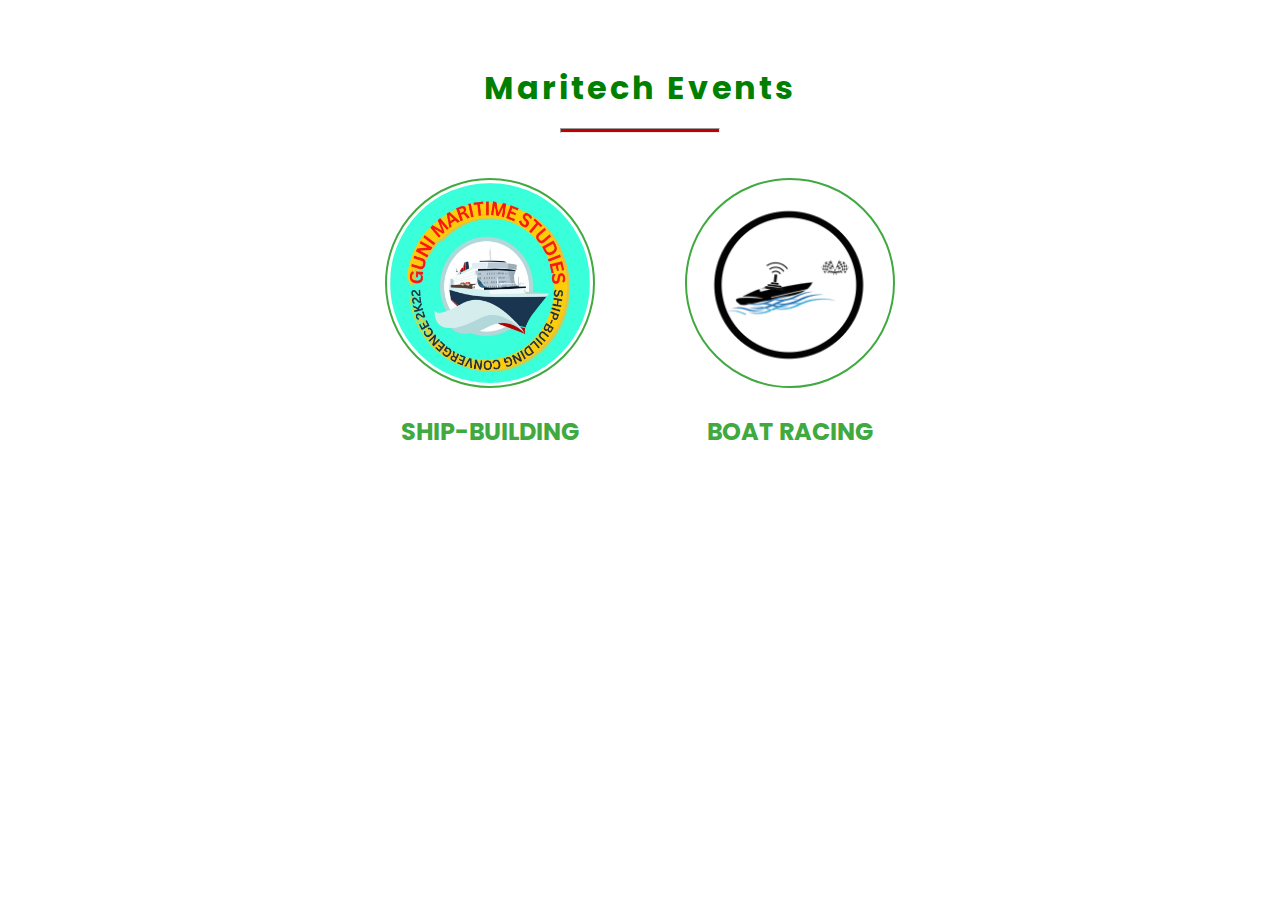
<file: assets/pages/maritech.html>
<!DOCTYPE html>
<html lang="en">

<head>
     <meta charset="UTF-8">
     <meta http-equiv="X-UA-Compatible" content="IE=edge">
     <meta name="viewport" content="width=device-width, initial-scale=1.0">
     <link rel="stylesheet" href="/assets/css/event-portfolio.css">

     <!-- fonts -->
     <link rel="preconnect" href="https://fonts.googleapis.com">
     <link rel="preconnect" href="https://fonts.gstatic.com" crossorigin>
     <link href="https://fonts.googleapis.com/css2?family=Edu+QLD+Beginner&family=Open+Sans:wght@300&family=Poppins:ital,wght@0,200;0,400;0,500;1,200;1,300&display=swap"
          rel="stylesheet">
     <script src="https://code.jquery.com/jquery-3.4.1.min.js"
          integrity="sha256-CSXorXvZcTkaix6Yvo6HppcZGetbYMGWSFlBw8HfCJo=" crossorigin="anonymous"></script>
     <title>Maritech</title>
</head>

<body>
     <section class="events-wrapper">
          <div class="event-heading">
               <h2>Maritech Events</h2>
               <hr>
          </div>

          <div class="events">

               <div id="m1" class="event-card">
                    <div class="event-img">
                         <img src="/assets/images/events/ship_building_logo.jpg" alt="Event-1" />
                    </div>
                    <div class="event-title">
                         <h2>Ship-Building</h2>
                    </div>
               </div>
               <div id="m2" class="event-card">
                    <div class="event-img">
                         <img src="/assets/images/events/boatRacing_logo.png" alt="Event-2" />
                    </div>
                    <div class="event-title">
                         <h2>Boat Racing</h2>
                    </div>
               </div>
          </div>
          <div id="viewm1" class="viewer-wrapper">
               <div class="btn-close ">
                    X
               </div>
               <div class="container">
                    <div class="imgBx">
                         <img src="/assets/images/events/shipBuilding_poster.png">
                    </div>
                    <div class="details">
                         <div class="content">
                              <h2>Ship-Building<br><br>
                              </h2>
                              <p class="desc">
                                   ➔ Participants will be provided with all the materials required to build the ship.
                                   <br>
                                   ➔ They will be guided by the co-ordinators. <br>
                                   ➔ After the completion of the ship-building the ship would have to go through
                                   floating
                                   test. <br>
                                   ➔ Every participant will be provided with certificate. <br>
                                   ➔ Ship building will commence on 14th followed by floating test on 15th of oct 2022.
                                   <br>
                                   ➔ All the ships will be judged without any partiality by the judges. <br>
                                   ➔ The decision of the judges would be final. <br>
                                   ➔ There would be two rounds in this event. <br>
                                   ➔ Every participating group would be charged a participation fees of 500/- rupees
                                   only. <br>
                                   ➔ Participants has to bare an additional fee of 250/- rupees after the last date of
                                   registration i.e. 13/10/22.
                                   <br><br>

                                   <b>Rules & Regulations</b>: <br>
                                   ➔ The registration must be done prior to the commencement of the event. <br>
                                   ➔ If failed to register before the given time, then they would be charged with extra
                                   entry fees for late registration and no extra time will be provided prior to testing.
                                   <br>
                                   ➔ Only existing students of any Diploma or B.Tech. course may participate in this
                                   competition. <br>
                                   ➔ The team must not have more than five students. <br>
                                   ➔ Using any extra material brought by the participants will not be allowed. <br>
                                   ➔ All the participants will be provided with same materials for fair competency. <br>
                                   ➔ The ship would be checked for flotation period. <br>
                                   ➔ The ship might be tested against artificially created waves.
                                   <br><br>

                                   <b>Evaluation Criteria</b>: <br>
                                   The ship should not exceed the dimension of 1 m length,0.35m breadth 0.65m height.
                                   <br>
                                   ➔ <b>Round 1</b>: <br>
                                   Time limit: 4hrs <br>
                                   Points earned: <br>
                                   Complete model according to criteria: 3 points on the model. <br>
                                   For ship quality of building and good paintng: 2 points. <br>
                                   ➔ <b>Round 2</b>: <br>
                                   Time limit: 300 sec <br>
                                   Points earned: <br>
                                   Each Check Point:1 point (Max points = 5), <br>
                                   1 point on floating of ship in the calm water. <br>
                                   1 point on the floating of ship in waves . <br>
                                   1 point on the floating of ship with the load of 500g. <br>
                                   2 point on the floating of ship with the load of 1000 g in waves.
                                   <br><br>

                                   <b>Date & Time</b>: <br>
                                   14/10/2022 & 15/10/2022, 10.00 AM to 02.00 PM
                                   <br><br>

                                   <b>Venue</b>: Near Marine Workshop
                                   <br><br>

                                   <b>Faculty Coordinator</b>: <br>
                                   Prof. Hardik A. Patel
                                   <br><br>

                                   <b>Student Coordinators</b>: <br>
                                   Nilesh Kumar Yadav <br>
                                   Nirjhar Sarkar <br>
                                   Akash Singh
                                   <br><br>
                              </p>
                              <div class="btn-div"><h3>Log-in or sign-up to participate in this event.</h3></div>
                         </div>
                    </div>
               </div>
          </div>
          <div id="viewm2" class="viewer-wrapper">
               <div class="btn-close ">
                    X
               </div>
               <div class="container">
                    <div class="imgBx">
                         <img src="/assets/images/events/shipBuilding_poster.png">
                    </div>
                    <div class="details">
                         <div class="content">
                              <h2>Boat Racing<br><br>
                              </h2>
                              <p class="desc">
                                   Complete your race without sinking your boat which may eliminate your boat. <br>
                                   <b>Round 1</b>: <br>
                                   ➔ Place your RC boat in water track. <br>
                                   ➔ Complete the path in minimum time. <br>
                                   ➔ The obstacles will be minimum in the first round. <br>
                                   ➔ First five participants will qualify for the round 2. <br>
                                   <b>Round 2</b>: <br>
                                   ➔ The obstacles will much more in this round. <br>
                                   ➔ The first three participants will be awarded. <br>
                                   ➔ Complete your race in minimum time.
                                   <br><br>

                                   <b>Rules & Regulations</b>: <br>
                                   ➔ This is the open contest and anyone can take part. <br>
                                   ➔ The team should not have more than 3 students. <br>
                                   ➔ The maximum width of the RC boat is 20cm. <br>
                                   ➔ The maximum length of the RC boat is 45cm. <br>
                                   ➔ The maximum voltage of the RC boat is 12V. <br>
                                   ➔ The RC boat made by students only, Readymade boat should not allowed. <br>
                                   ➔ Engine power boats are strictly not permitted. <br>
                                   ➔ Participants are not allowed to make any changes in the boat after participating in
                                   first round. <br>
                                   ➔ Any damaged to the RC boat, owners will be responsible. <br>
                                   ➔ Only one team member will allow to control the remote of the boat, controller
                                   should
                                   not be change through the event. <br>
                                   ➔ The penalty of 15seconds will be added, if the team member will touch the boat
                                   after
                                   putting the RC boat in water.. <br>
                                   ➔ The time will not stop until the race will complete.
                                   <br><br>

                                   <b>Evaluation Criteria</b>: <br>
                                   <b>Round 1</b>: <br>
                                   ➔ Complete your race in minimum time. <br>
                                   ➔ Hand touch will increase your time by 10 seconds <br>
                                   ➔ Maximum three hand touch will allowed. <br>

                                   <b>Round 2</b>: <br>
                                   ➔ Complete your race in minimum time. <br>
                                   ➔ Hand touch will increase your time by 15 seconds <br>
                                   ➔ Maximum two hand touch will allowed.
                                   <br><br>

                                   <b>Date & Time</b>:
                                   14/10/2022 (Full Day)
                                   <br><br>

                                   <b>Venue</b>: Near Marine Workshop
                                   <br><br>

                                   <b>Faculty Coordinator</b>: <br>
                                   Prof. Hardik A. Patel
                                   <br><br>

                                   <b>Student Coordinators</b>: <br>
                                   Anurag Kumar <br>
                                   Rajkumar
                                   <br><br>
                              </p>
                              <div class="btn-div"><h3>Log-in or sign-up to participate in this event.</h3></div>
                         </div>
                    </div>
               </div>
          </div>
          <div id="view3" class="viewer-wrapper">
               <div class="btn-close ">
                    X
               </div>
               <div class="container">
                    <div class="imgBx">
                         <img src="/assets/images/events/shipBuilding_poster.png">
                    </div>
                    <div class="details">
                         <div class="content">
                              <h2>Working Model Competition<br>
                              </h2>
                              <p class="desc">
                                   Participant group have to make a working model of ship or other working model of
                                   machinery onboard ship.
                                   <br><br>

                                   <b>Rules & Regulations</b>: <br>
                                   ➔ Model should be in 100% working state <br>
                                   ➔ Winner will be decided by the judge <br>
                                   ➔ Participant group will have to bring their own working model
                                   <br><br>

                                   <b>Evaluation Criteria</b>: <br>
                                   ➔ Model should be in 100% working state <br>
                                   ➔ Innovative idea will be appreciated
                                   <br><br>

                                   <b>Date & Time</b>: <br>
                                   14/10/2022, 10.00 AM to 12.00 PM
                                   <br><br>

                                   <b>Venue</b>: Near Marine Workshop
                                   <br><br>

                                   <b>Faculty Coordinators</b>: <br>
                                   Prof. Hardik A. Patel <br>
                                   Jitendra Ravat
                                   <br><br>

                                   <b>Student Coordinators</b>: <br>
                                   Savaliya Jay <br>
                                   Abhi Gajjar
                                   <br><br>
                              </p>
                              <div class="btn-div"><h3>Log-in or sign-up to participate in this event.</h3></div>
                         </div>
                    </div>
               </div>
          </div>

     </section>

     <script src="/assets/js/viewer.js"></script>

</body>

</html>
</file>
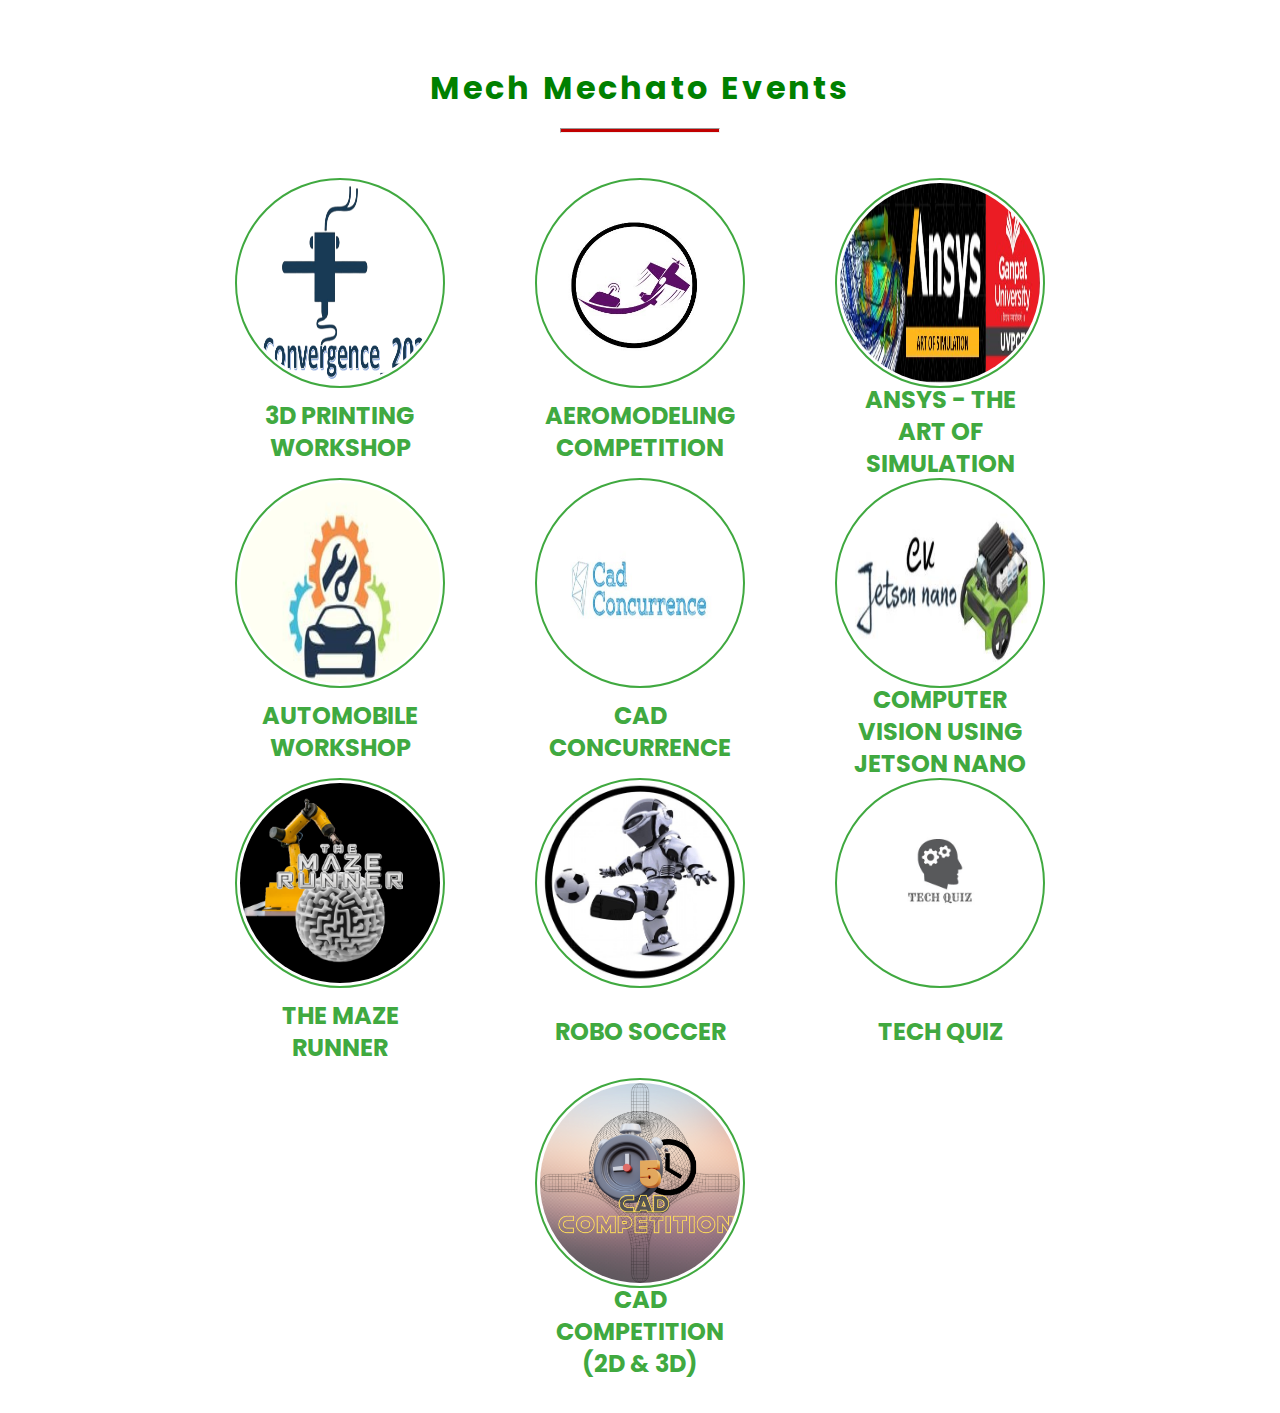
<file: assets/pages/mechmachato.html>
<!DOCTYPE html>
<html lang="en">

<head>
     <meta charset="UTF-8">
     <meta http-equiv="X-UA-Compatible" content="IE=edge">
     <meta name="viewport" content="width=device-width, initial-scale=1.0">
     <link rel="stylesheet" href="/assets/css/event-portfolio.css">

     <!-- fonts -->
     <link rel="preconnect" href="https://fonts.googleapis.com">
     <link rel="preconnect" href="https://fonts.gstatic.com" crossorigin>
     <link href="https://fonts.googleapis.com/css2?family=Edu+QLD+Beginner&family=Open+Sans:wght@300&family=Poppins:ital,wght@0,200;0,400;0,500;1,200;1,300&display=swap"
          rel="stylesheet">
     <script src="https://code.jquery.com/jquery-3.4.1.min.js"
          integrity="sha256-CSXorXvZcTkaix6Yvo6HppcZGetbYMGWSFlBw8HfCJo=" crossorigin="anonymous"></script>
     <title>Mech Mechato</title>
</head>

<body>
     <section class="events-wrapper">
          <div class="event-heading">
               <h2>Mech Mechato Events</h2>
               <hr>
          </div>

          <div class="events">

               <div class="event-card">
                    <div id="1" class="event-img">
                         <img src="/assets/images/events/printing_logo.png" alt="Event-1" />
                    </div>
                    <div class="event-title">
                         <h2>3D Printing Workshop</h2>
                    </div>
               </div>
               <div class="event-card">
                    <div id="2" class="event-img">
                         <img src="/assets/images/events/aeromodeling.jpg" alt="Event-2" />
                    </div>
                    <div class="event-title">
                         <h2>AEROMODELING COMPETITION</h2>
                    </div>
               </div>
               <div class="event-card">
                    <div id="3" class="event-img">
                         <img src="/assets/images/events/ansys.jpg" alt="Event-3" />
                    </div>
                    <div class="event-title">
                         <h2>Ansys - The art of Simulation</h2>
                    </div>
               </div>
               <div class="event-card">
                    <div id="4" class="event-img">
                         <img src="/assets/images/events/automobile.jpg" alt="Event-4" />
                    </div>
                    <div class="event-title">
                         <h2>Automobile Workshop</h2>
                    </div>
               </div>
               <div class="event-card">
                    <div id="5" class="event-img">
                         <img src="/assets/images/events/cad_poster.jpg" alt="Event-5" />
                    </div>
                    <div class="event-title">
                         <h2>CAD Concurrence</h2>
                    </div>
               </div>
               <div class="event-card">
                    <div id="6" class="event-img">
                         <img src="/assets/images/events/computer_poster.jpg" alt="Event-6" />
                    </div>
                    <div class="event-title">
                         <h2>Computer Vision using Jetson Nano</h2>
                    </div>
               </div>
               <div class="event-card">
                    <div id="7" class="event-img">
                         <img src="/assets/images/events/maze_poster.jpg" alt="Event-7" />
                    </div>
                    <div class="event-title">
                         <h2>THE MAZE RUNNER</h2>
                    </div>
               </div>
               <div class="event-card">
                    <div id="8" class="event-img">
                         <img src="/assets/images/events/robo_poster.jpg" alt="Event-8" />
                    </div>
                    <div class="event-title">
                         <h2>Robo soccer</h2>
                    </div>
               </div>
               <div class="event-card">
                    <div id="9" class="event-img">
                         <img src="/assets/images/events/techq_poster.jpg" alt="Event-9" />
                    </div>
                    <div class="event-title">
                         <h2>TECH QUIZ</h2>
                    </div>
               </div>
               <div class="event-card">
                    <div id="10" class="event-img">
                         <img src="/assets/images/events/cad_comp_logo.png" alt="Event-9" />
                    </div>
                    <div class="event-title">
                         <h2>CAD COMPETITION (2D & 3D)</h2>
                    </div>
               </div>
          </div>
          <div id="view1" class="viewer-wrapper">
               <div class="btn-close ">
                    X
               </div>
               <div class="container">
                    <div class="imgBx">
                         <img src="/assets/images/events/3d-printing_poster.jpeg">
                    </div>
                    <div class="details">
                         <div class="content">
                              <h2>'Basics of 3D Printing' Workshop</h2>
                              <!-- Sponsored by 3Face Tech and UTPAL 3D SYSTEMS  -->
                              <br>
                              <p class="desc">
                                   <b>Sponsored by 3Face Tech and UTPAL 3D SYSTEMS</b> <br><br>
                                   3D Printing is an Additive Manufacturing technique that creates a physical object
                                   from a virtual 3D CAD model by depositing successive layers of material. Unlike your
                                   desktop printers, these print the object in a 3-dimensional format. <br>
                                   In this workshop, we will be covering 3d Printing or rapid prototyping, from
                                   designing your own parts to building your own printers! <br>
                                   Esteemed speaker: <br>
                                   <b>1. Dr. Pavan Kumar G (Associate professor, PDPU)</b> <br>
                                   <b>2. Mr. Dhruvil (Design engineer, UTPAL 3D Systems)</b>
                                   <br><br>

                                   <b>Date & Time</b>:
                                   15th October 2022, 10 AM to 3 PM
                                   <br><br>

                                   <b>Venue</b>: Smart Classroom, 3D Printing CoE
                                   <br><br>

                                   <b>Faculty Coordinator</b>:
                                   Prof. Achyut Trivedi
                                   <br><br>

                                   <b>Student Coordinator</b>:
                                   Mr. Pratham Joshi
                                   <br><br>
                              </p>
                              <!-- <div class="btn-div" style="margin-bottom: 200px;"><button>Register Now</button></div> -->
                              <div class="btn-div"><h3>Log-in or sign-up to participate in this event.</h3></div>
                         </div>
                    </div>
               </div>
          </div>
          <div id="view2" class="viewer-wrapper">
               <div class="btn-close ">
                    X
               </div>
               <div class="container">
                    <div class="imgBx">
                         <img src="/assets/images/events/Aeromodeling_poster.jpg">
                    </div>
                    <div class="details">
                         <div class="content">
                              <h2>Aeromodeling Competition</h2>
                              <br>
                              <p class="desc">
                                   <b>Round 1</b>: <br>
                                   Takeoff RC plane. <br>
                                   ➔ After Takeoff, you have to make complete circuit (circle) in Air. (Diameter of
                                   circle=2.5ft, Inner side=4ft and outer side of circle=5.5ft) <br>
                                   ➔ Land your RC plane. <br>
                                   ➔ Crash landing will result in elimination. <br>
                                   ➔ If needed maximum two hand touches are allowed. However, clock will not be stopped.
                                   Single hand touch will have penalty of 1 point. <br><br>
                                   <b>Round 2</b>: <br>
                                   This round checks for the ability to control Aircraft through obstacles. Complete
                                   this round without collision will lead to success in next round. Steps are as
                                   follows: <br>
                                   ➔ Takeoff RC plane. <br>
                                   ➔ Fly your RC plane through the pillars. Distance between two pillars = 15ft and
                                   height <br>
                                   of Your RC plane must not fly over pole height. <br>
                                   ➔ There are three pillars through which your plane shall pass in zigzag way. <br>
                                   ➔ When your RC plane pass between two pillars, you get 1 check point. <br>
                                   ➔ Land your RC plane. <br>
                                   ➔ Round 2 must be completed in single trial. No extra trials are permitted. <br>
                                   ➔ In case of collision with pillar, no check point will be given. If plane falls down
                                   then team will also lose landing points as given below. <br><br>
                                   <b>Round 3</b>: <br>
                                   In this final round, the team's ability to drop payload at target point will be
                                   checked. <br>
                                   ➔ Takeoff RC plane. <br>
                                   ➔ The coordinator will give you payload. You have to drop that payload in given
                                   place. <br>
                                   ➔ After dropping payload, you have to land your RC plane. <br>
                                   ➔ The size of payload is 5cm*5cm*5cm and weight will be around 100gm. The payload is
                                   made of Wooden material. <br>
                                   ➔ The plane shall smooth land.
                                   <br><br>

                                   <b>Rules & Regulations</b>: <br>
                                   ➔ Only existing students of any Diploma or B.Tech. course may participate in this
                                   competition. <br>
                                   ➔ The team must not have more than four students. <br>
                                   ➔ Maximum wingspan of RC plane= 60 inches. <br>
                                   ➔ Minimum wingspan of RC plane= 42 inches. <br>
                                   ➔ Maximum weight of RC plane = 1500 grams. <br>
                                   ➔ Maximum Voltage of RC plane battery =12.6 Volt (3s Battery) <br>
                                   ➔ Readymade RC Planes or any brand RC Planes are not allowed. <br>
                                   ➔ Only designed and fabricated RC Planes will be allowed. <br>
                                   ➔ Engine powered planes are strictly not permitted. <br>
                                   ➔ The participants are not allowed to make any changes in their RC plane after
                                   participating in the first round. <br>
                                   ➔ The battery terminals should be protected so that they do not cause fire in the
                                   battery, failure will lead to direct disqualification. <br>
                                   ➔ Any damage to the RC plane will be the owner's responsibility. <br>
                                   ➔ Flight controller will not be allowed only manual control plane will allowed if
                                   find
                                   then coordinator will decide what to do.
                                   <br><br>

                                   <b>Evaluation Criteria</b>: <br>
                                   ➔ Round 1: <br>
                                   Time limit: 120 sec <br>
                                   Points earned :- <br>
                                   Complete Circle: 3 points <br>
                                   Smooth Landing: 2 points.
                                   <br><br>
                                   ➔ Round 2 <br>
                                   Time limit: 120 sec <br>
                                   Points earned :- <br>
                                   Each Check Point: 1 point (Max points = 3), <br>
                                   Smooth Landing: 2 points.
                                   <br><br>
                                   ➔ Round 3 <br>
                                   Inside Box: 30 points, <br>
                                   Middle Box: 20 point, <br>
                                   Outside Middle Box: 10 point <br>
                                   Smooth landing: 5 point <br>
                                   Time limit: 90 sec
                                   <br><br>

                                   <b>Date & Time</b>:
                                   15th October 2022, 9:00 am to 4:00 pm
                                   <br><br>

                                   <b>Venue</b>: Ganpat university football ground
                                   <br><br>

                                   <b>Faculty Coordinator</b>:
                                   Prof.Trushar R. Shah
                                   <br><br>

                                   <b>Student Coordinator</b>:
                                   Prerak Patel
                                   <br><br>
                              </p>
                              <div class="btn-div"><h3>Log-in or sign-up to participate in this event.</h3></div>
                         </div>
                    </div>
               </div>
          </div>
          <div id="view3" class="viewer-wrapper">
               <div class="btn-close ">
                    X
               </div>
               <div class="container">
                    <div class="imgBx">
                         <img src="/assets/images/events/ansys_poster.jpg">
                    </div>
                    <div class="details">
                         <div class="content">
                              <h2>Ansys - The art of Simulation</h2>
                              <br>
                              <p class="desc">
                                   ➔ ANSYS Multi-Tool Demonstration, analysis and Simulation. <br>
                                   ➔ At last, a task is given to all the participants and winning prize will be
                                   distributed according.
                                   <br><br>

                                   <b>Rules & Regulations</b>: <br>
                                   Personal Laptop with ANSYS Installed
                                   <br><br>

                                   <b>Evaluation Criteria</b>: <br>
                                   Review of the given task and results will be decided by the experts.
                                   <br><br>

                                   <b>Date & Time</b>:
                                   14th October 2022 (Full Day)
                                   <br><br>

                                   <b>Venue</b>: AC Seminar Hall
                                   <br><br>

                                   <b>Faculty Coordinator</b>:
                                   Pro. Viranchi Shastri
                                   <br><br>

                                   <b>Student Coordinators</b>: <br>
                                   Lathigara Kunal <br>
                                   Vala Jay
                                   <br><br>
                              </p>
                              <div class="btn-div"><h3>Log-in or sign-up to participate in this event.</h3></div>
                         </div>
                    </div>
               </div>
          </div>
          <div id="view4" class="viewer-wrapper">
               <div class="btn-close ">
                    X
               </div>
               <div class="container">
                    <div class="imgBx">
                         <img src="/assets/images/events/automobile_poster.png">
                    </div>
                    <div class="details">
                         <div class="content">
                              <h2>Automobile Workshop</h2>
                              <br>
                              <p class="desc">
                                   ➔ OBD Car Scanning <br>
                                   ➔ Wheel Balancing <br>
                                   ➔ Spark Plug testing <br>
                                   ➔ General Vehicle check-up
                                   <br><br>

                                   <b>Rules & Regulations</b>: <br>
                                   Follow workshop safety rules.
                                   <br><br>

                                   <b>Date & Time</b>:
                                   15th October 2022, 11:00 am to 1:00 pm
                                   <br><br>

                                   <b>Venue</b>: B.S.P.P Automobile Workshop
                                   <br><br>

                                   <b>Faculty Coordinator</b>:
                                   Prof. Noel Mecwan
                                   <br><br>

                                   <b>Student Coordinator</b>:
                                   Neel Patel
                                   <br><br>
                              </p>
                              <div class="btn-div"><h3>Log-in or sign-up to participate in this event.</h3></div>
                         </div>
                    </div>
               </div>
          </div>
          <div id="view5" class="viewer-wrapper">
               <div class="btn-close ">
                    X
               </div>
               <div class="container">
                    <div class="imgBx">
                         <img src="/assets/images/events/cad Concurrence_poster.jpg">
                    </div>
                    <div class="details">
                         <div class="content">
                              <h2>CAD Concurrence</h2>
                              <br>
                              <p class="desc">
                                   Theme based presentation of conceptual model
                                   <br><br>

                                   <b>Rules & Regulations</b>: <br>
                                   Model must be completed in part, assembly, and mechanism
                                   <br><br>

                                   <b>Evaluation Criteria</b>: <br>
                                   Screen test in solidworks and best model represent
                                   <br><br>

                                   <b>Date & Time</b>:
                                   14th October 2022, 1:30 pm to 3:30 pm
                                   <br><br>

                                   <b>Venue</b>: New building, cad lab - 005
                                   <br><br>

                                   <b>Faculty Coordinators</b>: <br>
                                   Pro. Uchit J Patel <br>
                                   Pro. Amit S. Patel
                                   <br><br>

                                   <b>Student Coordinators</b>: <br>
                                   Shyam Faladu <br>
                                   Smit Patel
                                   <br><br>
                              </p>
                              <div class="btn-div"><h3>Log-in or sign-up to participate in this event.</h3></div>
                         </div>
                    </div>
               </div>
          </div>
          <div id="view6" class="viewer-wrapper">
               <div class="btn-close ">
                    X
               </div>
               <div class="container">
                    <div class="imgBx">
                         <img src="/assets/images/events/cvonJetsonNano_poster.jpg">
                    </div>
                    <div class="details">
                         <div class="content">
                              <h2>Computer Vision using Jetson Nano</h2>
                              <br>
                              <p class="desc">
                                   It is the multi-disciplinary hands-on workshop to
                                   train participants on CV using Embedded System.
                                   Students will be guided for software installation
                                   before the event. The session will begin with
                                   theory on SBC. Then students will have hands on
                                   training on GPIO and camera programming using
                                   Jetson Nano Board. Simple tasks related to
                                   computer vision will be assigned to students for
                                   their practice. Event may be ended with certificates
                                   distribution.
                                   <br><br>

                                   <b>Rules & Regulations</b>: <br>
                                   ➔ Components will be shared by group of students. <br>
                                   ➔ Number of students are limited by availability of
                                   components. So, chance will be given on first come
                                   first serve basis. <br>
                                   ➔ Students shall bring their own laptop. <br>
                                   ➔ Students are advised to register atleast 30 min
                                   before the workshop begins.
                                   <br><br>

                                   <b>Date & Time</b>:
                                   14th October 2022, 1:30 pm to 03:30 pm
                                   <br><br>

                                   <b>Venue</b>: Seminar Hall, ME/MC Dept.
                                   <br><br>

                                   <b>Faculty Coordinator</b>:
                                   Trushar R Shah
                                   <br><br>

                                   <b>Student Coordinators</b>: <br>
                                   Smit Savaliya <br>
                                   Shyam Faladu
                                   <br><br>
                              </p>
                              <div class="btn-div"><h3>Log-in or sign-up to participate in this event.</h3></div>
                         </div>
                    </div>
               </div>
          </div>
          <div id="view7" class="viewer-wrapper">
               <div class="btn-close ">
                    X
               </div>
               <div class="container">
                    <div class="imgBx">
                         <img src="/assets/images/events/mazeRunner_poster.jpg">
                    </div>
                    <div class="details">
                         <div class="content">
                              <h2>The Maze Runner</h2>
                              <br>
                              <p class="desc">
                                   Here's a chance to live those days back again when you used to play video games like
                                   Pacman, Rescue
                                   Rover, Dangerous Dave, Catacomb 3D and many others. Today, you just remember the
                                   scenario of the
                                   game but forgotten the name. But this time you are not going to play them in virtual
                                   world but you will
                                   play those games in real world. So, let your inner child comes back again and explore
                                   those games in
                                   reality. Participants will be able to learn team coordination, technical knowledge
                                   about robot construction. <br>
                                   “Get Ready to Run, the Maze Was Just Beginning”.
                                   <br><br>

                                   <b>Rules & Regulations</b>: <br>
                                   ➔ Task: <br>
                                   Design a robot either wired or wireless within the specified dimensions that can
                                   operated manually and
                                   can travel through all turns of the maze. The robot that will complete the challenges
                                   in least time will be
                                   the winner. Think your robot can overcome any obstacle-big or small in the least
                                   possible time. <br><br>

                                   ➔ Robot Specifications: <br>
                                   1) The maximum dimension of the robot can be 30 cm x 30cm x20 cm (l x b x h). <br>
                                   2) The robot may be wired or wireless. <br>
                                   3) The length of the wire (for wired bots) should be long enough to cover the whole
                                   track and wire
                                   should remain slack during the complete run. <br>
                                   4) Maximum weight must not exceed 5 kg. <br>
                                   5) The participants will be provided with 220 Volts, 50Hzstandard AC supply.
                                   Participants will have to
                                   themselves arrange for adaptor or batteries. <br>
                                   6) The machine must not be made from Lego parts, or any ready-made kit, if we find
                                   such machine it will
                                   be disqualified. <br><br>

                                   ➔ Batteries & Power: <br>
                                   1) The machine must be powered electrically only. Use of IC engine is not allowed.
                                   <br>
                                   2) Batteries must be sealed, immobilized electrolyte type (gel cell, lithium, NiCad,
                                   or dry cells). <br>
                                   3) The electric voltage anywhere in the machine should not be more then 12V DC at any
                                   point of time. <br><br>

                                   ➔ General Rules: <br>
                                   1) This is maze event so fastest and most balanced robot will win. <br>
                                   2) Robot should be as per the given specifications. <br>
                                   3) Each team can have maximum three members. Students from different institutes can
                                   form a team. <br>
                                   4) Each member of the team must contain the identity card of his/her respected
                                   institute. <br>
                                   5) The robot should not damage the arena. <br>
                                   6) No test practice will be allowed on the arena. <br>
                                   7) The robot must not leave behind any of its parts during the run; else it will
                                   result in disqualification <br>
                                   8) Unethical behaviour could lead to disqualification. Faculty co-ordinators have all
                                   the rights to take final
                                   decision for any matter during the event. <br>
                                   9) Judge's decision will be considered final. <br>
                                   10) Certificates of Participation will be given to all the teams that will
                                   participate in the event, but not to
                                   the teams which get disqualified due to disobeying any of the competition rules. <br>
                                   *Co-ordination
                                   committee reserves the right to add or update any rule before start of the event.
                                   <br><br>

                                   ➔ Track Specification: <br>
                                   1) The track surface and course line may have unevenness. <br>
                                   2) There will be certain obstacles in the race track which will try to slow down the
                                   robot. <br>
                                   3) Arena will consist of mud, slippery surfaces, bumps etc. <br><br>

                                   ➔ Game Rules: <br>
                                   1) The competition is based on time trail system. <br>
                                   2) The top team from qualifying round makes it to the next round on basis of time
                                   trials. <br>
                                   3) The game is divided into 3 rounds. <br>

                                   ➔ ROUND 1: <br>
                                   Participants have to reach the centre of maze in minimum time by controlling
                                   the robot
                                   following the path given to them in chit. <br><br>

                                   ➔ ROUND 2: <br>
                                   Participants have to follow the directions given to them in chit and reach
                                   the centre of the
                                   maze in order to burst the balloon. The balloon will also have another chit that
                                   consists of directions to
                                   come out of the maze which must be followed by the participants. <br><br>

                                   ➔ ROUND 3: <br>
                                   Two robots of opposite teams will enter into the maze together from opposite
                                   side and have
                                   to bust the balloon which is at the centre of maze while following the directions
                                   given to them in the
                                   chit. <br><br>

                                   3) Wires should remain slack during the course of the run. Pulling the wire to aid
                                   the robot in traversing may lead to
                                   disqualification. <br>
                                   4) If any of the robots starts off before start up call, the counter would be
                                   restarted and the machines will get a
                                   second chance. If repeated again then team will be disqualified. <br>
                                   5) Your robot must be ready when call is made for your team. <br>
                                   6) Team members will be allowed only three times to touch or reset their robots
                                   position during the run. However,
                                   this will lead to a time penalty and timer will not stop during this course of
                                   action. <br>
                                   7) Machine must not contain any readymade kits, pneumatic &hydraulic systems, IC
                                   engines. <br>
                                   8) Decision about your robot will be taken by the organizers. <br>
                                   9) No team will get a second chance after completing the track with poor score.
                                   <br><br>

                                   <b>Evaluation Criteria</b>:
                                   As mentioned in the rulebook.
                                   <br><br>

                                   <b>Date & Time</b>: <br>
                                   14th-15th October - 2022, 11:00 am - 3:00 pm
                                   <br><br>

                                   <b>Venue</b>: Ground Besides The Ship
                                   <br><br>

                                   <b>Faculty Coordinators</b>: <br>
                                   Prof. J.K.Prajapati <br>
                                   Prof. M.K.Trivedi
                                   <br><br>

                                   <b>Student Coordinators</b>: <br>
                                   Vinit B. Mehta <br>
                                   Jaypalsinh Devda
                                   <br><br>
                              </p>
                              <div class="btn-div"><h3>Log-in or sign-up to participate in this event.</h3></div>
                         </div>
                    </div>
               </div>
          </div>
          <div id="view8" class="viewer-wrapper">
               <div class="btn-close ">
                    X
               </div>
               <div class="container">
                    <div class="imgBx">
                         <img src="/assets/images/events/robosoccer_poster.jpg">
                    </div>
                    <div class="details">
                         <div class="content">
                              <h2>Robo soccer</h2>
                              <br>
                              <p class="desc">
                                   This event is a platform to make innovative soccer robots that employ creative
                                   pushing mechanisms.
                                   <br><br>

                                   <b>Rules & Regulations</b>: <br>
                                   ➔ All the matches will be knockout matches <br>
                                   ➔ A team can consist of a maximum of 4 members. <br>
                                   ➔ Members of different institutions can also form a team. • Any kind of damage to the
                                   arena will not be entertained, and if done, the robot will be immediately
                                   disqualified. <br>
                                   ➔ All the required accessories have to be brought by the participants. <br>
                                   ➔ No technical assistance will be provided by the coordinators during the time of the
                                   event <br>
                                   ➔ No practice runs will be provided. <br>
                                   ➔ Use of an IC engine in any form is NOT allowed. <br>
                                   ➔ Human interference (e.g. touching the robot) during the game is not allowed. <br>
                                   ➔ Unfair game may lead to disqualification of the team will be decided by the
                                   Coordinator of the event <br>
                                   ➔ The robot should not harm the opponent or the field. Constantly harming the arena
                                   may lead to disqualification. <br>
                                   ➔ In case of power supply AC source of 220V will be provided but participants have to
                                   bring adaptor by their own <br>
                                   ➔ Decision of the Event Coordinators will be treated as final. <br>
                                   ➔ The robot should not completely hold the ball. <br>
                                   ➔ Only one registration allowed for one team. <br>
                                   <br><br>

                                   <b>Evaluation Criteria</b>: <br>
                                   <b>(1)</b> The participant who scores maximum points within specified time limit will
                                   be
                                   qualified. (NOTE :- 1 GOAL =1 POINT) OR The Team who scores maximum goals first will
                                   be winner of the round <br>
                                   <b>(2)</b> Time limit for the round will be disclosed on the day of event. <br>
                                   <b>(3)</b> The goal is counted only when the ball crosses the goal line. <br>
                                   <b>(4)</b> There will be a penalty if the robot touches the boundaries or the
                                   obstacles. <br>
                                   <b>(5)</b> If ball goes outside the arena then the bot will be fined -2 point as
                                   penalty <br>
                                   NOTE: The details of the other rounds will be disclosed on the day of the event by
                                   the coordinators.
                                   <br><br>

                                   <b>Date & Time</b>: <br>
                                   14th - 15th 0ctober 2022, 9:00 am to 4:00 pm
                                   <br><br>

                                   <b>Venue</b>: Ganpat University Behind ship
                                   <br><br>

                                   <b>Faculty Coordinator</b>:
                                   Jitendra K Prajapati
                                   <br><br>

                                   <b>Student Coordinator</b>:
                                   Monark patel
                                   <br><br>
                              </p>
                              <div class="btn-div"><h3>Log-in or sign-up to participate in this event.</h3></div>
                         </div>
                    </div>
               </div>
          </div>
          <div id="view9" class="viewer-wrapper">
               <div class="btn-close ">
                    X
               </div>
               <div class="container">
                    <div class="imgBx">
                         <img src="/assets/images/events/techquiz_poster.jpg">
                    </div>
                    <div class="details">
                         <div class="content">
                              <h2>Tech Quiz</h2>
                              <br>
                              <p class="desc">
                                   General knowledge, general awareness and current affairs based quiz competition open
                                   for all.
                                   <br><br>

                                   <b>Date & Time</b>: <br>
                                   14th October 2022, 10:00 AM to 2:00 PM
                                   <br><br>

                                   <b>Venue</b>: Mechanical Dep.
                                   <br><br>

                                   <b>Faculty Coordinators</b>: <br>
                                   Prof. Vipul P. Patel <br>
                                   Prof. Puneet Bansal <br>
                                   Prof. Ashish V. Patel
                                   <br><br>

                                   <b>Student Coordinators</b>: <br>
                                   Mr. Raj P. Pithva <br>
                                   Mr. Saket Salecha
                                   <br><br>
                              </p>
                              <div class="btn-div"><h3>Log-in or sign-up to participate in this event.</h3></div>
                         </div>
                    </div>
               </div>
          </div>
          <div id="view10" class="viewer-wrapper">
               <div class="btn-close ">
                    X
               </div>
               <div class="container">
                    <div class="imgBx">
                         <img src="/assets/images/events/cad_competition_poster.jpeg">
                    </div>
                    <div class="details">
                         <div class="content">
                              <h2>CAD COMPETITION</h2>
                              <!-- Sponsored by 3Face Tech and UTPAL 3D SYSTEMS  -->
                              <br>
                              <p class="desc">
                                   <!-- <b>Sponsored by 3Face Tech and UTPAL 3D SYSTEMS</b> <br><br> -->
                                   This event is for those students who are proficient in software 
                                   like AutoCAD and want to pursue their job / business in the design /
                                    drafting department of industry.
                                   <br><br>

                                   Students participating in this event must be proficient in AutoCAD (2D & 3D).
                                   There are two rounds in this event. First round is an elimination round in 
                                   which 2D drawing/ objects are given to students for drafting.Those students who 
                                   have succeeded in this round will be promoted to the final round of 3D Drawing.
                                   An isometric component is given to students for the last round.Maximum 45 Minutes 
                                   are given to students in both rounds. 

                                   <br><br>
                                   <b>Evaluation Criteria</b><br>
                                   Evaluation is based on time and skill <br><br>
                                   <b>Date & Time</b>:
                                   14/10/2022 , 11:00 AM To 01:00 PM
                                   <br><br>

                                   <b>Venue</b>: CAD / CAM LAB BSPP MAIN BUILDING
                                   <br><br>

                                   <b>Faculty Coordinators</b>:<br>
                                   Prof. Kalpesh P. Patel (9426577398)<br>
                                   Prof. Sunil V. Patel (7041733180)
                                   <br><br>

                                   <b>Student Coordinators</b>:<br>
                                   Kumhar Himanshu Savaram (8824202199)<br>
                                   Patel Tanish Sunilbhai (9316694484)<br>
                                   Patel Vedant B. (9157399041)

                                   <br><br>
                              </p>
                              <div class="btn-div"><h3>Log-in or sign-up to participate in this event.</h3></div>
                         </div>
                    </div>
               </div>
          </div>
     </section>

     <script src="/assets/js/viewer.js"></script>

</body>

</html>
</file>
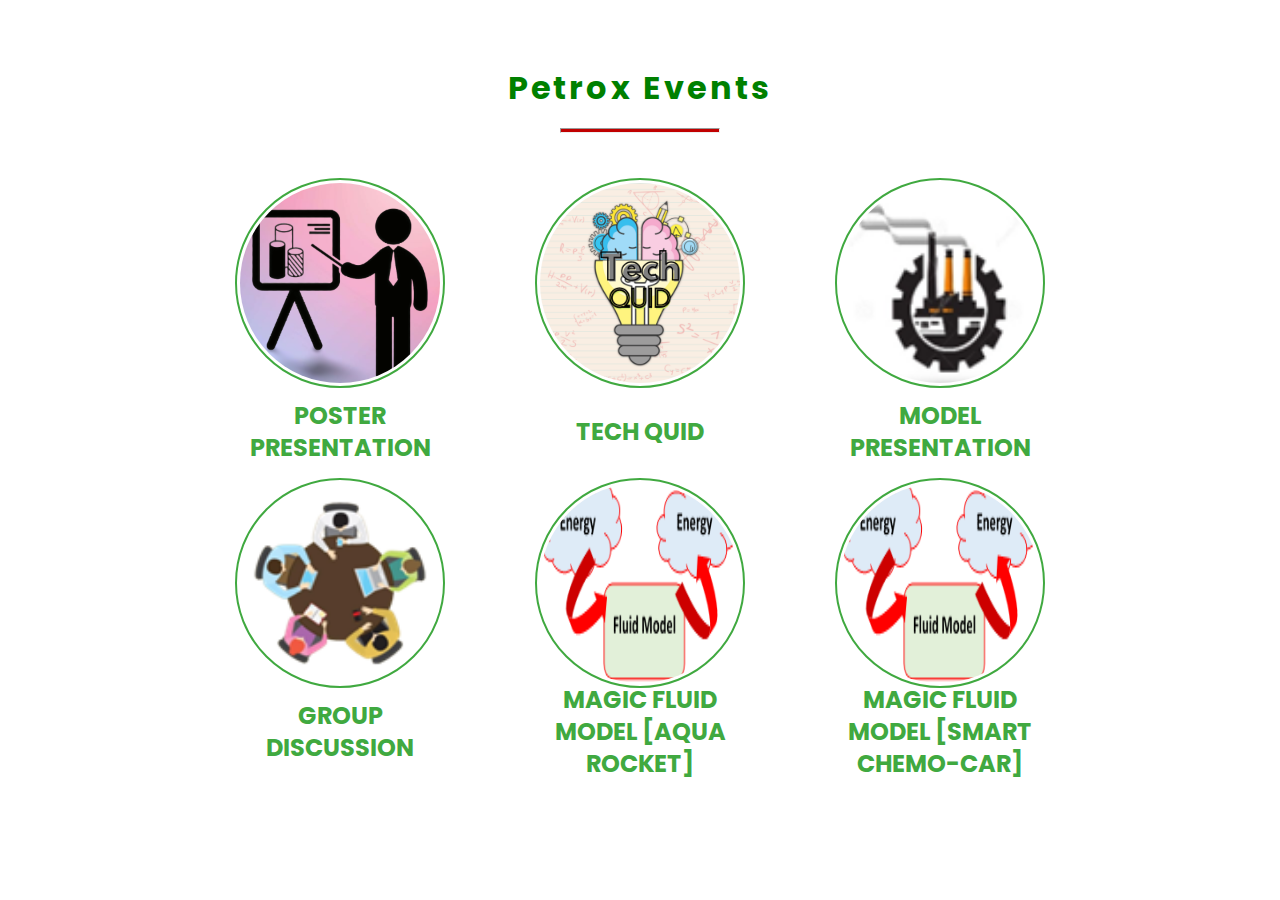
<file: assets/pages/petrox.html>
<!DOCTYPE html>
<html lang="en">

<head>
     <meta charset="UTF-8">
     <meta http-equiv="X-UA-Compatible" content="IE=edge">
     <meta name="viewport" content="width=device-width, initial-scale=1.0">
     <link rel="stylesheet" href="/assets/css/event-portfolio.css">

     <!-- fonts -->
     <link rel="preconnect" href="https://fonts.googleapis.com">
     <link rel="preconnect" href="https://fonts.gstatic.com" crossorigin>
     <link href="https://fonts.googleapis.com/css2?family=Edu+QLD+Beginner&family=Open+Sans:wght@300&family=Poppins:ital,wght@0,200;0,400;0,500;1,200;1,300&display=swap"
          rel="stylesheet">
     <script src="https://code.jquery.com/jquery-3.4.1.min.js"
          integrity="sha256-CSXorXvZcTkaix6Yvo6HppcZGetbYMGWSFlBw8HfCJo=" crossorigin="anonymous"></script>
     <title>Petrox</title>
</head>

<body>
     <section class="events-wrapper">
          <div class="event-heading">
               <h2>Petrox Events</h2>
               <hr>
          </div>

          <div class="events">

               <div id= "e1" class="event-card">
                    <div class="event-img">
                         <img src="/assets/images/events/pps.png" alt="Event-1" />
                    </div>
                    <div class="event-title">
                         <h2>Poster Presentation</h2>
                    </div>
               </div>
               <div id= "e2" class="event-card">
                    <div class="event-img">
                         <img src="/assets/images/events/tech_quid_logo_updated.png" alt="Event-2" />
                    </div>
                    <div class="event-title">
                         <h2>Tech Quid</h2>
                    </div>
               </div>
               <div id= "e3" class="event-card">
                    <div class="event-img">
                         <img src="/assets/images/events/modelp.png" alt="Event-3" />
                    </div>
                    <div class="event-title">
                         <h2>Model presentation</h2>
                    </div>
               </div>
               <div id= "e4" class="event-card">
                    <div class="event-img">
                         <img src="/assets/images/events/gdlogo.png" alt="Event-4" />
                    </div>
                    <div class="event-title">
                         <h2>Group Discussion</h2>
                    </div>
               </div>
               <div id= "e5" class="event-card">
                    <div class="event-img">
                         <img src="/assets/images/events/mfluid.png" alt="Event-5" />
                    </div>
                    <div class="event-title">
                         <h2>Magic Fluid Model [Aqua Rocket]</h2>
                    </div>
               </div>
               <div id= "e6" class="event-card">
                    <div class="event-img">
                         <img src="/assets/images/events/mfluid.png" alt="Event-5" />
                    </div>
                    <div class="event-title">
                         <h2>Magic Fluid Model [Smart Chemo-Car]</h2>
                    </div>
               </div>
          </div>
          <div id="viewE1" class="viewer-wrapper">
               <div class="btn-close ">
                    X
               </div>
               <div class="container">
                    <div class="imgBx">
                         <img src="/assets/images/events/petroxposter.png">
                    </div>
                    <div class="details">
                         <div class="content">
                              <h2>Poster Presentation<br><br></h2>
                              <!-- <h4>(Innovative Idea Competition)</h4> <br><br> -->
                              <p class="desc">
                                   Presentations usually consist of affixing the research poster to a portable board with the researcher in attendance answering questions posed by passing colleagues. <br><br>

                                   <b>Rules & Regulations</b>: <br>
                                   <b>(1)</b> Layout and format must be organized and concise. (it should be digital mode)<br>
                                   <b>(2)</b> Use brief and simple language, better to avoid text altogether. <br>
                                   <b>(3)</b> Present your (one!) message in a clear and logical way.<br>
                                   <b>(4)</b> Choose a catchy but conceptual title. <br>
                                   <b>(5)</b> Get rid of unnecessary details. <br>
                                   <br><br>

                                   <b>Evaluation Criteria</b>: <br>
                                   1. Overall Visual<br>
                                   2. Overall Content<br>
                                   3. Overall Oral<br>
                                   4. Overall Impact
                                   <br><br>

                                   <b>Date & Time</b>: 15/10/2022 , 09:00 AM to 11:00 AM <br><br>
                                   <b>Venue</b>: Petrochemical lab-1, BSPP building
                                   <br><br>
                                   <b>Faculty Coordinator</b>: Prof. Mayur Patel
                                   <br><br>

                                   <b>Student Coordinator</b>: Hilay Patel
                                   <br><br>
                              </p>
                              <div class="btn-div"><h3>Log-in or sign-up to participate in this event.</h3></div>
                         </div>
                    </div>
               </div>
          </div>
          <div id="viewE2" class="viewer-wrapper">
               <div class="btn-close ">
                    X
               </div>
               <div class="container">
                    <div class="imgBx">
                         <img src="/assets/images/events/techquid.PNG">
                    </div>
                    <div class="details">
                         <div class="content">
                              <h2>Tech Quid<br><br></h2>
                              <!-- <h4>(Innovative Idea Competition)</h4> <br><br> -->
                              <p class="desc">
                                   The quiz can be described as a type of game where competitors try their best to answer the questions in less time. The quiz is not about random topics, it's about specific topics.  <br><br>

                                   <b>Rules & Regulations</b>: <br>
                                   <b>(1) General Round –</b> Each team , quota of 4 questions. In this round each team has its own quota of 4 questions and other questions passed to it from the previous team that did not answer. A team gets 30 seconds to answer the question intended for it, and is awarded 20 points for answering it. If the team, the question intended for gives a wrong answer, the quiz master will give the correct answer. If the team that the question intended for passes it. The next team/s get 15 seconds to answer it and is awarded 10 points for the right answer. The team members can discuss before giving the answer. If a team cannot answer a question they can pass it or after 30 seconds it gets automatically passed to the next team. If a team is answering a question and the time passes, then the team gets to complete the answer and is awarded points for the right answer. There is no negative marking for wrong answer. No buzzer is used in this round.<br>
                                   <br><b>(2) Rapid Fire Round –</b> Each team quota of 10 questions. In this round each team will be asked 10 questions one after another. On the immediate completion of a question, each team gets 5 seconds to answer it. If a team is not able to answer a question, they can pass it for the next question. There is no team discussion in this round. 10 points is awarded for the correct answer. No negative points for the wrong answer. Once a question is passed the team cannot give an answer later. <br>
                                   <br><b>(3) Buzzer Round –</b> Ten questions in all 10 questions will be fired at all the teams one after anotherThe teams can discuss among themselves and then press the buzzer/bell to answer the question first. No discussion is allowed after pressing the buzzer. The team that presses the buzzer/bell first gets a chance to answer it. 10 points for the correct answer and minus 5 points for the wrong answer. If a team doesn’t answer or gives a wrong answers after they press buzzer they also lose 5 points. If a team presses the buzzer before the question is over they will be asked to answer it without the question being completed. The question has to be answered in 20 seconds. If a question is not answered by the first team who pressed the bell. The team that pressed the bell next gets to answer. There are no choices in this round. If two teams press the buzzer/bell together there will be a pull of cards to decide who gets the chance to answer if. If the first team answers it correctly they get a point. If they give a wrong answer they lose 5 points and the next team that pressed the buzzer gets to answer. <br>
                                   <br><b>(4) In case of a tie - </b> In case of a tie after the 4th round, the tied teams get into a buzzer/bell round. Rules are similar to buzzer round If a team answer right they get 25 points. If they answer wrong they get minus 25 points.
                                   <br><br>

                                   <b>Evaluation Criteria</b>: <br>
                                   High point score group will be the winner
                                   <br><br>

                                   <b>Date & Time</b>: 15/10/2022, 01:30 PM to 04:00 PM <br><br>
                                   <b>Venue</b>: BSPP Class Room 220 <br><br>
                                   <b>Faculty Coordinator</b>: Dr. Deoashish Panjiara
                                   <br><br>

                                   <b>Student Coordinator</b>: Deep Patel 
                                   <br><br>
                              </p>
                              <div class="btn-div"><h3>Log-in or sign-up to participate in this event.</h3></div>
                         </div>
                    </div>
               </div>
          </div>
          <div id="viewE3" class="viewer-wrapper">
               <div class="btn-close ">
                    X
               </div>
               <div class="container">
                    <div class="imgBx">
                         <img src="/assets/images/events/modelp.jpg">
                    </div>
                    <div class="details">
                         <div class="content">
                              <h2>Model Presentation<br><br></h2>
                              <p class="desc">
                                   Students can make working as well as non-working models related to Petrochemical, Chemical and Petroleum industries, etc.
                                   <br><br>

                                   <b>Rules & Regulations</b>: <br>
                                   ➔ Maximum no. of participants per team are 4. <br>
                                   ➔ The team should display their project throughout the event schedule. Failing this the team may be liable for disqualification.<br>
                                   ➔ Participants should bring their requirements along with them on the day of the event. <br>
                                   ➔ The decision of the judges will be final and no sort of disputes will be entertained.<br>
                                   ➔ Student should inform us at the time of registration for requirement of space/tables to keep the model, electricity requirement and etc.<br>

                                   <br><b>Evaluation Criteria</b>: <br>
                                   ➔ Perfection of model.<br>
                                   ➔ Presentation of design concept.<br>
                                   ➔ Standard detailing practices.<br>
                                   <br><br>

                                   <b>Date & Time</b>: 14/10/2022 01:30 PM to 03:30 PM <br><br>
                                   <b>Venue</b>: BSPP Institute Ground floor <br><br>
                                   <b>Faculty Coordinator</b>: Prof. Anil Mundhe
                                   <br><br>

                                   <b>Student Coordinator</b>: Jeet Patel 
                                   <br><br>
                              </p>
                              <div class="btn-div"><h3>Log-in or sign-up to participate in this event.</h3></div>
                         </div>
                    </div>
               </div>
          </div>
          <div id="viewE4" class="viewer-wrapper">
               <div class="btn-close ">
                    X
               </div>
               <div class="container">
                    <div class="imgBx">
                         <img src="/assets/images/events/petrox gd.png">
                    </div>
                    <div class="details">
                         <div class="content">
                              <h2>Group Discussion<br><br></h2>
                              <p class="desc">
                                   A group discussion is a discussion between a group of participants on a given topic. <br><br>

                                   <b>Rules & Regulations</b>: <br>
                                   <b>(1)</b> Duration of screening event (if required): 6 minutes (1 minute for thinking and 5 minutes actual GD) for 5/10 candidates group. English and Hindi languages are allowed.<br>
                                   <b>(2)</b> Mobile phone, electronic gadget, paper/stationery items etc. are not allowed.<br>
                                   <b>(3)</b> You will be informed about last two minutes. <br>
                                   <b>(4)</b> Avoid blame, speculation, and inflammatory language. <br>
                                   <b>(5)</b> Listen respectfully, without interrupting.<br>
                                   <b>(6)</b> Avoid assumptions about any member of the class or generalizations about social groups. Do not ask individuals to speak for their (perceived) social group.<br>
                                   <b>(7)</b> You are accountable for your words and their impact.<br>
                                   <b>(8)</b> Personal information that comes up in the conversation should be kept confidential.
                                   <br><br>

                                   <b>Evaluation Criteria</b>: <br>
                                   ➔ Interpersonal communication skills<br>
                                   ➔ Confidence in public speaking<br>
                                   ➔ Team spirit<br>
                                   ➔ Leadership abilities<br>
                                   ➔ Social behaviour<br>
                                   ➔ Problem-solving skills<br>
                                   <br><br>

                                   <b>Date & Time</b>: 15/10/2022 02:00 PM to 04:00 PM <br><br>
                                   <b>Venue</b>: Room No. 111, BSPP Main Building <br><br>
                                   <b>Faculty Coordinator</b>: Vijay N Patel
                                   <br><br>

                                   <b>Student Coordinator</b>: Nihar N Patel
                                   <br><br>
                              </p>
                              <div class="btn-div"><h3>Log-in or sign-up to participate in this event.</h3></div>
                         </div>
                    </div>
               </div>
          </div>
          <div id="viewE5" class="viewer-wrapper">
               <div class="btn-close ">
                    X
               </div>
               <div class="container">
                    <div class="imgBx">
                         <img src="/assets/images/events/fluid.png">
                    </div>
                    <div class="details">
                         <div class="content">
                              <h2 style="font-size : 2rem;">Magic Fluid Model<br> [Aqua Rocket]<br><br></h2>
                              <p class="desc">
                                   Technical events with <br><br>

                                   <b>Rules & Regulations</b>: <br>
                                   ➔ The theme of this event is to prepare a model plastic material rocket using water as its reaction mass. 
                                   <br>➔ The water is forced out by a pressurized gas, typically compressed air and manual system only utilized for pressurized system.
                                   <br>➔ This event is open to all branches of engineering.
                                   
                                   <br><br>

                                   <b>Evaluation Criteria</b>: <br>
                                   ➔ Every team has given two chances and the best of two is the criteria based on a qualified attempt.<br>
                                   <br>

                                   <b>Date & Time</b>: On 14-10-2022 (Friday):- 01.30 PM to 03.30 PM<br><br>
                                   <b>Venue</b>: Aqua Rocket- Needs ground / clay surface area with at least 100 m length and 30 m width <br><br>
                                   <br>
                                   <!-- comman detail fro both events -->
                                   <b>Faculty Coordinator</b>:
                                   <br>Prof. Kiran S. Varma (Mob: 98987 84722)
                                   <br><br>

                                   <b>Student Coordinator</b>: 
                                   <br>Mr. Manan Patel (Mob: 63553 90345) 
                                   <br><br>
                              </p>
                              <div class="btn-div"><h3>Log-in or sign-up to participate in this event.</h3></div>
                         </div>
                    </div>
               </div>
          </div>
          <div id="viewE6" class="viewer-wrapper">
               <div class="btn-close ">
                    X
               </div>
               <div class="container">
                    <div class="imgBx">
                         <img src="/assets/images/events/fluid.png">
                    </div>
                    <div class="details">
                         <div class="content">
                              <h2 style="font-size: 2rem;">Magic Fluid Model<br> [Smart Chemo-Car]<br><br></h2>
                              <p class="desc">
                                   Technical events with <br><br>

                                   <b>Rules & Regulations</b>: <br>
                                   ➔ Students should not use any kind of battery for running the car. The only energy source for the car to move is a chemical reaction.
                                   <br>➔ Students should not use hazardous chemicals.
                                   <br>➔ The car should be an autonomous vehicle and should not be controlled remotely.
                                   <br>➔ Track dimensions as shown as below.
                                   <br><img src="/assets/images/events/magic-ground.png" style="height: 200px;width: 140px;">
                                   <br>➔ It should not touch/cross the boundary line. Otherwise, it is not considered a qualified attempt by the team.
                                   <br>➔ Every team has given two chances and the best of two is the criteria based on a qualified attempt.  
                                   <br>➔ This event is open to all branches of engineering.
                                   <br><br>

                                   <b>Evaluation Criteria</b>: <br>
                                   ➔ Every team has given two chances and the best of two is the criteria based on a qualified attempt.<br>
                                   <br>

                                   <b>Date & Time</b>: On 15-10-2022 (Saturday):- 11.30 AM to 01.30 PM<br><br>
                                   <b>Venue</b>: Smart Chemo-Car- Needs smooth hard surface with at least 25 m length and 6 m width <br><br>
                                   <br>
                                   <!-- comman detail fro both events -->
                                   <b>Faculty Coordinator</b>:
                                   <br>Prof. Kiran S. Varma (Mob: 98987 84722)
                                   <br><br>

                                   <b>Student Coordinator</b>: 
                                   <br>Mr. Manan Patel (Mob: 63553 90345) 
                                   <br><br>
                              </p>
                              <div class="btn-div"><h3>Log-in or sign-up to participate in this event.</h3></div>
                         </div>
                    </div>
               </div>
          </div>

     </section>

     <script src="/assets/js/viewer.js"></script>

</body>

</html>
</file>
<file: assets/css/event-portfolio.css>
.ADC-arrow {
  position: absolute;
  left: 0;
  right: 0;
  bottom: 5px;
  width: 50px;
  margin: 0 auto;
  /* padding-top: 20px; */
  text-align: center;
}

.ADC-arrow a {
  font-size: 2rem;
  /* color: rgb(255, 255, 255); */
  color: black;
}

.background-header {
  background-color: #fff!important;
  height: 80px!important;
  position: fixed!important;
  top: 0px;
  left: 0px;
  right: 0px;
  box-shadow: 0px 0px 10px rgba(0,0,0,0.15)!important;
}

.background-header .logo,
.background-header .main-nav .nav li a {
  color: #1e1e1e!important;
}

.background-header .main-nav .nav li:hover a {
  color: #ff685f!important;
}

.background-header .nav li a.active {
  color: #ff685f!important;
}

.header-area {
  background-color: #fafafa;
  position: absolute;
  top: 0px;
  left: 0px;
  right: 0px;
  z-index: 100;
  height: 100px;
  -webkit-transition: all .5s ease 0s;
  -moz-transition: all .5s ease 0s;
  -o-transition: all .5s ease 0s;
  transition: all .5s ease 0s;
}

.header-area .main-nav {
  min-height: 80px;
  background: transparent;
}

.header-area .main-nav .logo {
  line-height: 100px;
  color: #fff;
  font-size: 28px;
  font-weight: 700;
  text-transform: uppercase;
  letter-spacing: 2px;
  float: left;
  -webkit-transition: all 0.3s ease 0s;
  -moz-transition: all 0.3s ease 0s;
  -o-transition: all 0.3s ease 0s;
  transition: all 0.3s ease 0s;
}

.background-header .main-nav .logo {
  line-height: 75px;
}

.background-header .main-nav .nav {
  margin-top: 20px !important;
}

.header-area .main-nav .nav {
  float: right;
  margin-top: 30px;
  margin-right: 0px;
  background-color: transparent;
  -webkit-transition: all 0.3s ease 0s;
  -moz-transition: all 0.3s ease 0s;
  -o-transition: all 0.3s ease 0s;
  transition: all 0.3s ease 0s;
  position: relative;
  z-index: 999;
}

.header-area .main-nav .nav li {
  padding-left: 20px;
  padding-right: 20px;
}

.header-area .main-nav .nav li:last-child {
  padding-right: 0px;
  padding-left: 40px;
}

.header-area .main-nav .nav li:last-child a ,
.background-header .main-nav .nav li:last-child a {
  color: #fff !important;
  padding: 0px 20px;
  font-weight: 400;
}

.header-area .main-nav .nav li:last-child a:hover,
.header-area .main-nav .nav li:last-child a.active {
  color: #fff !important;
}

.header-area .main-nav .nav li:last-child .main-red-button-hover a:hover,
.background-header .main-nav .nav li:last-child .main-red-button-hover a:hover {
  background-color: #03a4ed !important;
}

.header-area .main-nav .nav li a {
  display: block;
  font-weight: 500;
  font-size: 15px;
  color: #2a2a2a;
  text-transform: capitalize;
  -webkit-transition: all 0.3s ease 0s;
  -moz-transition: all 0.3s ease 0s;
  -o-transition: all 0.3s ease 0s;
  transition: all 0.3s ease 0s;
  height: 40px;
  line-height: 40px;
  border: transparent;
  letter-spacing: 1px;
}

.header-area .main-nav .nav li a {
  color: #2a2a2a;
}

.header-area .main-nav .nav li:hover a,
.header-area .main-nav .nav li a.active {
  color: #ff685f!important;
}

.background-header .main-nav .nav li:hover a,
.background-header .main-nav .nav li a.active {
  color: #ff685f!important;
  opacity: 1;
}

.header-area .main-nav .nav li.submenu {
  position: relative;
  padding-right: 30px;
}

.header-area .main-nav .nav li.submenu:after {
  font-family: FontAwesome;
  content: "\f107";
  font-size: 12px;
  color: #2a2a2a;
  position: absolute;
  right: 18px;
  top: 12px;
}

.background-header .main-nav .nav li.submenu:after {
  color: #2a2a2a;
}

.header-area .main-nav .nav li.submenu ul {
  position: absolute;
  width: 200px;
  box-shadow: 0 2px 28px 0 rgba(0, 0, 0, 0.06);
  overflow: hidden;
  top: 50px;
  opacity: 0;
  transform: translateY(+2em);
  visibility: hidden;
  z-index: -1;
  transition: all 0.3s ease-in-out 0s, visibility 0s linear 0.3s, z-index 0s linear 0.01s;
}

.header-area .main-nav .nav li.submenu ul li {
  margin-left: 0px;
  padding-left: 0px;
  padding-right: 0px;
}

.header-area .main-nav .nav li.submenu ul li a {
  opacity: 1;
  display: block;
  background: #f7f7f7;
  color: #2a2a2a!important;
  padding-left: 20px;
  height: 40px;
  line-height: 40px;
  -webkit-transition: all 0.3s ease 0s;
  -moz-transition: all 0.3s ease 0s;
  -o-transition: all 0.3s ease 0s;
  transition: all 0.3s ease 0s;
  position: relative;
  font-size: 13px;
  font-weight: 400;
  border-bottom: 1px solid #eee;
}

.header-area .main-nav .nav li.submenu ul li a:hover {
  background: #fff;
  color: #ff685f!important;
  padding-left: 25px;
}

.header-area .main-nav .nav li.submenu ul li a:hover:before {
  width: 3px;
}

.header-area .main-nav .nav li.submenu:hover ul {
  visibility: visible;
  opacity: 1;
  z-index: 1;
  transform: translateY(0%);
  transition-delay: 0s, 0s, 0.3s;
}

.header-area .main-nav .menu-trigger {
  cursor: pointer;
  display: block;
  position: absolute;
  top: 33px;
  width: 32px;
  height: 40px;
  text-indent: -9999em;
  z-index: 99;
  right: 40px;
  display: none;
}

.background-header .main-nav .menu-trigger {
  top: 23px;
}

.header-area .main-nav .menu-trigger span,
.header-area .main-nav .menu-trigger span:before,
.header-area .main-nav .menu-trigger span:after {
  -moz-transition: all 0.4s;
  -o-transition: all 0.4s;
  -webkit-transition: all 0.4s;
  transition: all 0.4s;
  background-color: #1e1e1e;
  display: block;
  position: absolute;
  width: 30px;
  height: 2px;
  left: 0;
}

.background-header .main-nav .menu-trigger span,
.background-header .main-nav .menu-trigger span:before,
.background-header .main-nav .menu-trigger span:after {
  background-color: #1e1e1e;
}

.header-area .main-nav .menu-trigger span:before,
.header-area .main-nav .menu-trigger span:after {
  -moz-transition: all 0.4s;
  -o-transition: all 0.4s;
  -webkit-transition: all 0.4s;
  transition: all 0.4s;
  background-color: #1e1e1e;
  display: block;
  position: absolute;
  width: 30px;
  height: 2px;
  left: 0;
  width: 75%;
}

.background-header .main-nav .menu-trigger span:before,
.background-header .main-nav .menu-trigger span:after {
  background-color: #1e1e1e;
}

.header-area .main-nav .menu-trigger span:before,
.header-area .main-nav .menu-trigger span:after {
  content: "";
}

.header-area .main-nav .menu-trigger span {
  top: 16px;
}

.header-area .main-nav .menu-trigger span:before {
  -moz-transform-origin: 33% 100%;
  -ms-transform-origin: 33% 100%;
  -webkit-transform-origin: 33% 100%;
  transform-origin: 33% 100%;
  top: -10px;
  z-index: 10;
}

.header-area .main-nav .menu-trigger span:after {
  -moz-transform-origin: 33% 0;
  -ms-transform-origin: 33% 0;
  -webkit-transform-origin: 33% 0;
  transform-origin: 33% 0;
  top: 10px;
}

.header-area .main-nav .menu-trigger.active span,
.header-area .main-nav .menu-trigger.active span:before,
.header-area .main-nav .menu-trigger.active span:after {
  background-color: transparent;
  width: 100%;
}

.header-area .main-nav .menu-trigger.active span:before {
  -moz-transform: translateY(6px) translateX(1px) rotate(45deg);
  -ms-transform: translateY(6px) translateX(1px) rotate(45deg);
  -webkit-transform: translateY(6px) translateX(1px) rotate(45deg);
  transform: translateY(6px) translateX(1px) rotate(45deg);
  background-color: #1e1e1e;
}

.background-header .main-nav .menu-trigger.active span:before {
  background-color: #1e1e1e;
}

.header-area .main-nav .menu-trigger.active span:after {
  -moz-transform: translateY(-6px) translateX(1px) rotate(-45deg);
  -ms-transform: translateY(-6px) translateX(1px) rotate(-45deg);
  -webkit-transform: translateY(-6px) translateX(1px) rotate(-45deg);
  transform: translateY(-6px) translateX(1px) rotate(-45deg);
  background-color: #1e1e1e;
}

.background-header .main-nav .menu-trigger.active span:after {
  background-color: #1e1e1e;
}

.header-area.header-sticky {
  min-height: 80px;
}

.header-area .nav {
  margin-top: 30px;
}

.header-area.header-sticky .nav li a.active {
  color: #ff685f;
}

@media (max-width: 1200px) {
  .header-area .main-nav .nav li {
    padding-left: 12px;
    padding-right: 12px;
  }
  .header-area .main-nav:before {
    display: none;
  }
}

@media (max-width: 992px) {
  .header-area .main-nav .nav li:last-child  ,
  .background-header .main-nav .nav li:last-child {
    display: none;
  }
  .header-area .main-nav .nav li:nth-child(6),
  .background-header .main-nav .nav li:nth-child(6) {
    padding-right: 0px;
  }
}

@media (max-width: 767px) {
  .background-header .main-nav .nav {
    margin-top: 80px !important;
  }
  .header-area .main-nav .logo {
    color: #1e1e1e;
  }
  .header-area.header-sticky .nav li a:hover,
  .header-area.header-sticky .nav li a.active {
    color: #ff685f!important;
    opacity: 1;
  }
  .header-area.header-sticky .nav li.search-icon a {
    width: 100%;
  }
  .header-area {
    background-color: #f7f7f7;
    padding: 0px 15px;
    height: 100px;
    box-shadow: none;
    text-align: center;
  }
  .header-area .container {
    padding: 0px;
  }
  .header-area .logo {
    margin-left: 3px;
  }
  .header-area .menu-trigger {
    display: block !important;
  }
  .header-area .main-nav {
    overflow: hidden;
  }
  .header-area .main-nav .nav {
    float: none;
    width: 100%;
    display: none;
    -webkit-transition: all 0s ease 0s;
    -moz-transition: all 0s ease 0s;
    -o-transition: all 0s ease 0s;
    transition: all 0s ease 0s;
    margin-left: 0px;
  }
  .background-header .nav {
    margin-top: 80px;
  }
  .header-area .main-nav .nav li:first-child {
    border-top: 1px solid #eee;
  }
  .header-area.header-sticky .nav {
    margin-top: 100px;
  }
  .header-area .main-nav .nav li {
    width: 100%;
    background: #fff;
    border-bottom: 1px solid #e7e7e7;
    padding-left: 0px !important;
    padding-right: 0px !important;
  }
  .header-area .main-nav .nav li a {
    height: 50px !important;
    line-height: 50px !important;
    padding: 0px !important;
    border: none !important;
    background: #f7f7f7 !important;
    color: #191a20 !important;
  }
  .header-area .main-nav .nav li a:hover {
    background: #eee !important;
    color: #ff685f!important;
  }
  .header-area .main-nav .nav li.submenu ul {
    position: relative;
    visibility: inherit;
    opacity: 1;
    z-index: 1;
    transform: translateY(0%);
    transition-delay: 0s, 0s, 0.3s;
    top: 0px;
    width: 100%;
    box-shadow: none;
    height: 0px;
  }
  .header-area .main-nav .nav li.submenu ul li a {
    font-size: 12px;
    font-weight: 400;
  }
  .header-area .main-nav .nav li.submenu ul li a:hover:before {
    width: 0px;
  }
  .header-area .main-nav .nav li.submenu ul.active {
    height: auto !important;
  }
  .header-area .main-nav .nav li.submenu:after {
    color: #3B566E;
    right: 25px;
    font-size: 14px;
    top: 15px;
  }
  .header-area .main-nav .nav li.submenu:hover ul, .header-area .main-nav .nav li.submenu:focus ul {
    height: 0px;
  }
}

@media (min-width: 767px) {
  .header-area .main-nav .nav {
    display: flex !important;
  }
}





:root {
  --primary: rgb(64, 169, 64);
  --prim-hover: green;
}
* {
  padding: 0;
  margin: 0;
  box-sizing: border-box;
  scroll-behavior: smooth;
  font-family: "Poppins", sans-serif;
}
span {
  color: green;
}
/* ======SECTION - 1 ============== */
.event-landing {
  /* border: 2px solid red; */
  width: 100%;
  height: 100vh;
  display: flex;
  flex-wrap: wrap;
  justify-content: space-around;
  align-items: center;
  padding: 1rem;
}
.hero-details {
  /* border: 2px solid red; */
  min-width: 600px;
  height: fit-content;
  display: flex;
  flex-direction: column;
  justify-content: center;
}
.hero-details div {
  margin-top: 1rem;
}
.hero-details .event-logo {
  /* border: 2px solid red; */
  width: 100%;
  height: 100px;
  display: flex;
  align-items: center;
  column-gap: 2rem;
  cursor: pointer;
}
.hero-details .event-logo img {
  width: 90px;
  height: 90px;
  border-radius: 50%;
}

.hero-details .hero-title {
  /* border: 2px solid red; */
  font-size: 5rem;
  min-width: 490px;
}
.hero-details .hero-desc {
  /* border: 2px solid red; */
  width: 500px;
  max-width: 500px;
  line-height: 2rem;
  font-size: 1.2rem;
}

.hero-img {
  /* border: 2px solid red; */
  min-width: 600px;
  height: 600px;
  margin-bottom: 200px;
}
.hero-img img {
  width: 100%;
  height: 100%;
}

/* responsive */
@media screen and (max-width: 1240px) {
  .hero-details {
    /* border: 2px solid red; */
    min-width: 500px;
    height: 100%;
  }
  .hero-details .event-logo img {
    width: 60px;
    height: 60px;
  }
  
  .hero-details .hero-title {
    /* border: 2px solid red; */
    font-size: 4rem;
    min-width: 490px;
  }
  .hero-details .hero-desc {
    /* border: 2px solid red; */
    width: 500px;
    height: 300px;
    max-width: 500px;
    line-height: 1.8rem;
    font-size: 1rem;
  }
  
  .hero-img {
    /* border: 2px solid red; */
    min-width: 400px;
    height: 500px;
  }
  
}
@media screen and (max-width: 1200px) {
  .hero-details .event-logo {
    align-items: center;
    justify-content: center;
  }
  .hero-details .hero-title {
    /* border: 2px solid red; */
    text-align: center;
  }
  .hero-details .hero-desc {
    /* border: 2px solid red; */
    text-align: center;
  }
}
@media screen and (max-width: 600px) {
  .hero-details {
    /* border: 2px solid red; */
    min-width: 380px;
    height: 100%;
  }
  .hero-details .event-logo {
    height: fit-content;
  }
  .hero-details .event-logo img {
    width: 50px;
    height: 50px;
  }
  
  .hero-details .hero-title {
    /* border: 2px solid red; */
    font-size: 3.5rem;
    padding: 0;
    min-width: 380px;
  }
  .hero-details .hero-desc {
    /* border: 2px solid red; */
    width: 380px;
    height: 300px;
    max-width: 380px;
    line-height: 1.8rem;
    font-size: 1rem;
  }
  
  .hero-img {
    /* border: 2px solid red; */
    min-width: 400px;
    height: 500px;
  }
  
  .hero-img {
    /* border: 2px solid red; */
    min-width: 300px;
    height: 380px;
  }
}
/* ===== SECTION - 2 ============== */
.event-heading {
  width: 100%;
  padding: 1rem;
  display: flex;
  flex-direction: column;
  align-items: center;
  justify-content: center;
}
.event-heading h2 {
  font-size: 2rem;
  color: green;
  letter-spacing: 0.2rem;
}
.event-heading hr {
  margin-top: 1rem;
  width: 10rem;
  height: 5px;
  background-color: rgb(193, 0, 0);
}

.events-wrapper {
  /* border: 2px solid red; */
  padding: 3rem;
  /* margin-top: -150px; */
}
.events {
  /* border: 2px solid red; */
  margin-top: 1rem;
  display: flex;
  flex-wrap: wrap;
  align-items: center;
  justify-content: center;
}
.event-card {
  /* border: 2px solid red; */
  padding: 0.8rem;
  min-width: 300px;
  height: 300px;
  display: flex;
  flex-direction: column;
  align-items: center;
  justify-content: space-between;
}
.event-card .event-img {
  border: 2px solid var(--primary);
  padding: 0.2rem;
  overflow: hidden;
  width: 210px;
  height: 210px;
  border-radius: 50%;
  cursor: pointer;
}
.event-card .event-img img {
  width: 200px;
  height: 200px;
  border-radius: 50%;
}
.event-card .event-title {
  text-align: center;
  /* border: 2px solid red; */
  color: var(--primary);
  width: 200px;
  height: 40px;
  display: flex;
  flex-direction: column;
  align-items: center;
  justify-content: center;
  line-height: 2rem;
  cursor: pointer;
}
.event-card .event-title h2 {
  text-transform: uppercase;
}
.event-card:hover .event-title,
.event-card:hover .event-img {
  color: var(--prim-hover);
  transition: all 0.4s ease;
  /* border-color: var(--prim-hover); */
}
.event-card:hover .event-img {
  box-shadow: 0px 0px 10px green;
}

.event-card-cym {
  /* border: 2px solid red; */
  padding: 0.8rem;
  min-width: 300px;
  height: 300px;
  display: flex;
  flex-direction: column;
  align-items: center;
  justify-content: space-between;
}
.event-card-cym .event-img {
  border: 2px solid var(--primary);
  padding: 0.2rem;
  overflow: hidden;
  width: 210px;
  height: 210px;
  border-radius: 50%;
  cursor: pointer;
}
.event-card-cym .event-img img {
  width: 200px;
  height: 200px;
  border-radius: 50%;
}
.event-card-cym .event-title {
  text-align: center;
  /* border: 2px solid red; */
  color: var(--primary);
  width: 200px;
  height: 55px;
  display: flex;
  flex-direction: column;
  align-items: center;
  justify-content: center;
  line-height: 2rem;
  cursor: pointer;
}
.event-card-cym .event-title h2 {
  text-transform: uppercase;
}
.event-card-cym:hover .event-title,
.event-card-cym:hover .event-img {
  color: var(--prim-hover);
  transition: all 0.4s ease;
  /* border-color: var(--prim-hover); */
}
.event-card-cym:hover .event-img {
  box-shadow: 0px 0px 10px green;
}

@media screen and (max-width: 600px) {
  .events-wrapper {
    padding: 1rem;
  }
  .event-heading {
    padding:0;
  }
  .event-heading h2 {
    font-size: 1.5rem;
  }

  .event-card .event-img {
    width: 180px;
    height: 180px;
  }
  .event-card .event-img img {
    width: 170px;
    height: 170px;
  }

  .event-card-cym .event-img {
    width: 180px;
    height: 180px;
  }
  .event-card-cym .event-img img {
    width: 170px;
    height: 170px;
  }
}

/* ====Viewer========== */

.viewer-wrapper {
  position: relative;
  width: 100%;
  height: 100%;
  display: flex;
  overflow: hidden;
  justify-content: center;
  align-items: center;
  min-height: 100;
  font-family: "Poppins", sans-serif;
  background: rgba(0, 0, 0, 0.648);
  backdrop-filter: blur(2px);
  display: none;
  z-index: 80;
}
.viewer-wrapper .btn-close {
  position: absolute;
  top: 1rem;
  right: 1rem;
  height: 50px;
  width: 50px;
  font-size: 2.5rem;
  color: #999;
  border: 2px solid white;
  border-radius: 50%;
  display: flex;
  align-items: center;
  justify-content: center;
  cursor: pointer;
  z-index: 99;
}
.viewer-wrapper.open {
  visibility: visible;
  position: fixed;
  top: 0;
  display: flex;
  justify-content: center;
  align-items: center;
  left: 0;
}
.container {
  position: relative;
  display: flex;
  flex-wrap: wrap;
  justify-content: space-between;
  width: 1000px;
  height: 650px;
  background: #fff;
  margin: 10px;
}

.container .imgBx {
  display: flex;
  justify-content: center;
  align-items: center;
  width: 450px;
  height: 100%;
}

.container .imgBx img {
  width: 100%;
  height: 100%;
}

.container .details {
  display: flex;
  justify-content: center;
  align-items: stretch;
  width: 500px;
  height: 100%;
  box-sizing: border-box;
  padding: 20px;
}

.container .details h2 {
  margin: 0;
  padding: 0;
  font-size: 2.4em;
  line-height: 1em;
  color: #444;
}

.container .details h2 span {
  font-size: 0.4em;
  text-transform: uppercase;
  letter-spacing: 2px;
  color: #999;
}

.details .content .btn-div h3{
  margin: 0;
  /* padding: 0; */
  padding-top: 10px;
  font-size: 1.1em;
  line-height: 1em;
  /* color: #444444; */
  color: black;

}

.container .details .desc {
  max-width: 100%;
  color: #333;
  height: 480px;
  overflow: scroll;
  font-size: -5px;
  margin-bottom: 1rem;
  text-align: justify;
  margin-right: 30px;
  /* border: 2px solid red; */
}
.container .details .desc::-webkit-scrollbar {
  display: none;
}

.container .details h3 {
  margin: 0;
  padding: 0;
  font-size: 2.5em;
  color: #a2a2a2;
  float: left;
}
.container .details .btn-div {
  display: flex;
  justify-content: center;
  align-items: center;
}
.container .details button {
  background: #000;
  color: #fff;
  border: none;
  outline: none;
  padding: 15px 20px;
  margin-top: 1rem;
  font-size: 16px;
  letter-spacing: 1px;
  text-transform: uppercase;
  font-weight: 600;
  border-radius: 40px;
}

.container .details .cords-detail {
  width: 100%;
  height: auto;
  overflow: hidden;
  /* border: 2px solid red; */
}
.container .details .cords-detail .cord-title h2 {
  font-size: 1.5rem;
  font-weight: 500;
  margin-bottom: 0.4rem;
}
.container .details .cords-detail .cord {
  display: flex;
  flex-wrap: wrap;
  justify-content: flex-start;
  align-items: center;
  /* border: 2px solid red; */
  gap: 1rem;
}
.container .details .cords-detail .cord a {
  /* border: 2px solid red; */
  text-decoration: none;
  color: #333;
}

/* responsive */
@media (max-width: 1080px) {
  .viewer-wrapper {
    height: 100vh;
  }
  .container {
    height: 100vh;
    align-items: center;
    justify-content: center;
    overflow: scroll;
  }
  .container .imgBx {
    /* border: 2px solid red; */
    padding: 40px;
    box-sizing: border-box;
    width: 300px !important;
    height: 400px;
    text-align: center;
    overflow: hidden;
  }
  .container .imgBx img {
    left: initial;
    max-width: 100%;
    transform: rotate(0deg);
  }
  .details {
    /* border: 2px solid red; */
    width: 100% !important;
    height: 500px;
    padding: 0px;
  }
  .container .details p {
    margin-left: 0;
    max-width: 100%;
  }
  .viewer-wrapper .btn-close {
    height: 30px;
    width: 30px;
    font-size: 1.5rem;
    color: rgb(14, 2, 2);
    border: 2px solid rgb(0, 0, 0);
  }
}
</file>
